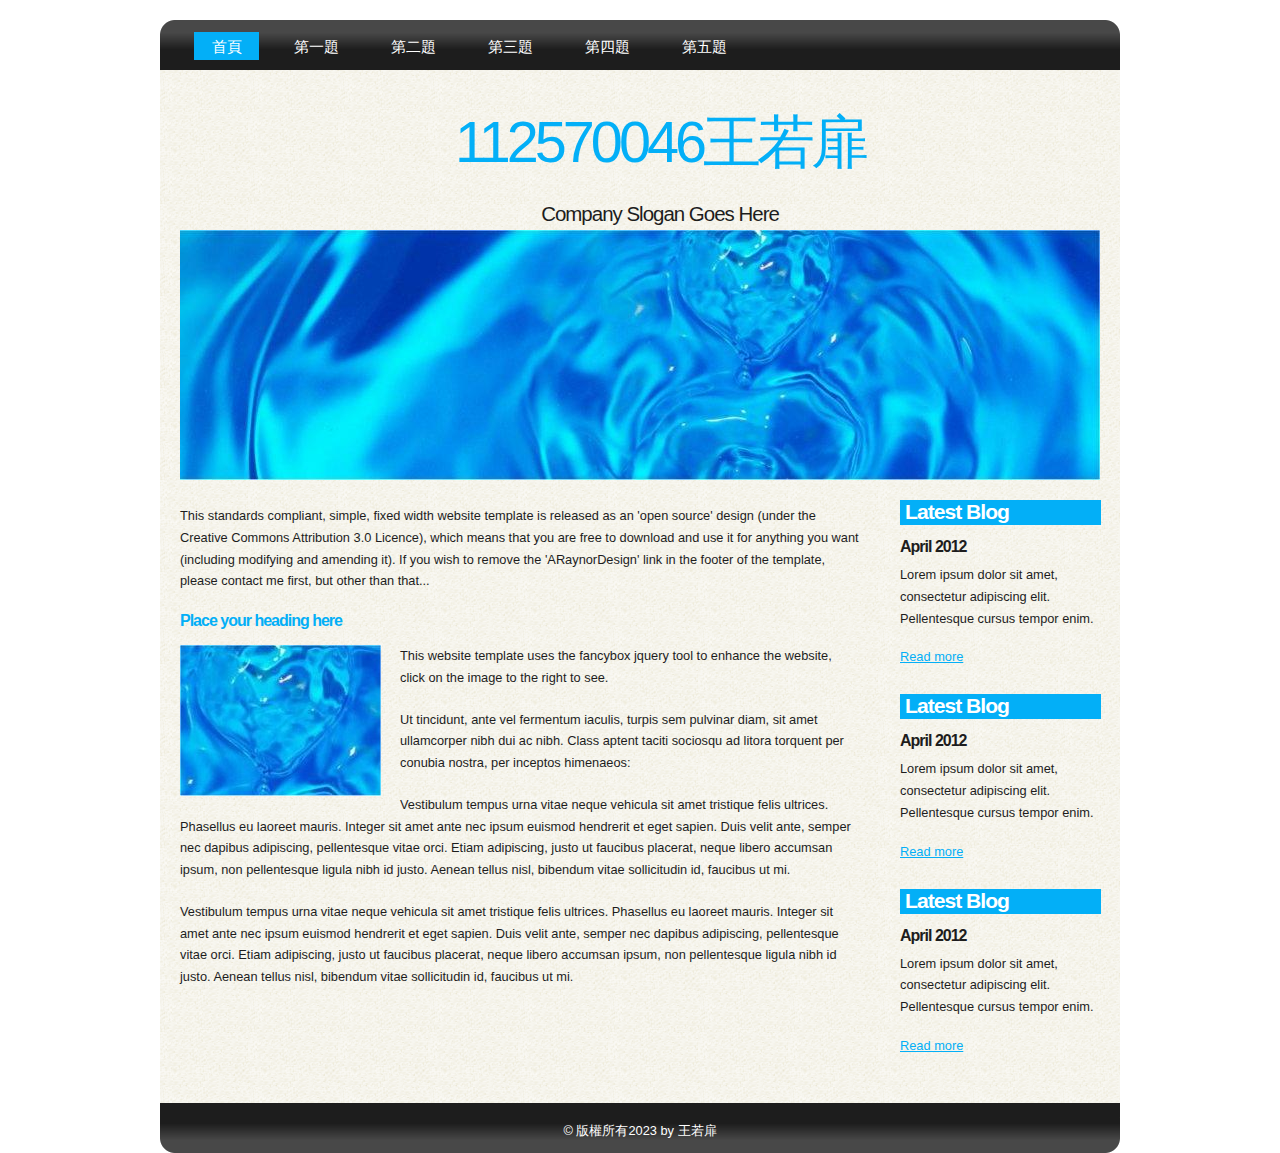
<file: index.html>
<!DOCTYPE html PUBLIC "-//W3C//DTD XHTML 1.1//EN" "http://www.w3.org/TR/xhtml11/DTD/xhtml11.dtd">
<html xmlns="http://www.w3.org/1999/xhtml" xml:lang="en">

<head>
  <title>112570046王若扉</title>
  <meta name="description" content="free website template" />
  <meta name="keywords" content="enter your keywords here" />
  <meta http-equiv="content-type" content="text/html; charset=utf-8" />
  <link rel="stylesheet" type="text/css" href="css/style.css" />
  <link rel="stylesheet" type="text/css" href="css/mystyle.css" />
  <script type="text/javascript" src="js/jquery.min.js"></script>
  <script type="text/javascript" src="js/jquery.easing.min.js"></script>
  <script type="text/javascript" src="js/jquery.lavalamp.min.js"></script>
  <script type="text/javascript">
    $(function() {
      $("#lava_menu").lavaLamp({
        fx: "backout",
        speed: 700
      });
    });
  </script>
    <script type="text/javascript" src="js/jquery.nivo.slider.pack.js"></script>
    <script type="text/javascript">
    $(window).load(function() {
        $('#slider').nivoSlider();
    });
    </script>

</head>

<body>
  <div id="main">	
    <div id="site_content">  
	  <div id="menubar">
        <ul class="lavaLampWithImage" id="lava_menu">
          <li class="current"><a href="index.html">首頁</a></li>
          <li><a href="a1.html">第一題</a></li>
          <li><a href="a2.html">第二題</a></li>
          <li><a href="a3.html">第三題</a></li>
          <li><a href="a4.html">第四題</a></li>
          <li><a href="a5.html">第五題</a></li>
        </ul>
	  </div><!--close menubar-->
      <div id="header">  
        <h1>112570046王若扉</h1>	
	    <h2>Company Slogan Goes Here</h2>
      </div><!--close header-->	
	  <div id="banner_image">
	    <div id="slider-wrapper">        
          <div id="slider" class="nivoSlider">
            <img src="images/slide1.jpg" alt="" />
            <img src="images/slide2.jpg" alt="" />
            <img src="images/slide3.jpg" alt="" />
		  </div><!--close slider-->
		</div><!--close slider-wrapper-->
	  </div><!--close banner_image-->		  
      <div id="content">
        <div class="content_item">
          <h1></h1>
          <p>This standards compliant, simple, fixed width website template is released as an 'open source' design (under the Creative Commons Attribution 3.0 Licence), which means that you are free to download and use it for anything you want (including modifying and amending it). If you wish to remove the 'ARaynorDesign' link in the footer of the template, please contact me first, but other than that...</p>
          <h3>Place your heading here</h3>
          <div style="width:200px; float:left; padding: 0px 20px 10px 0px;"><img alt="image" src="images/image.jpg" /></div>
          <p>This website template uses the fancybox jquery tool to enhance the website, click on the image to the right to see. </p>
          <p>Ut tincidunt, ante vel fermentum iaculis, turpis sem pulvinar diam, sit amet ullamcorper nibh dui ac nibh. Class aptent taciti sociosqu ad litora torquent per conubia nostra, per inceptos himenaeos:</p>
          <p>Vestibulum tempus urna vitae neque vehicula sit amet tristique felis ultrices. Phasellus eu laoreet mauris. Integer sit amet ante nec ipsum euismod hendrerit et eget sapien. Duis velit ante, semper nec dapibus adipiscing, pellentesque vitae orci. Etiam adipiscing, justo ut faucibus placerat, neque libero accumsan ipsum, non pellentesque ligula nibh id justo. Aenean tellus nisl, bibendum vitae sollicitudin id, faucibus ut mi.</p>
          <p>Vestibulum tempus urna vitae neque vehicula sit amet tristique felis ultrices. Phasellus eu laoreet mauris. Integer sit amet ante nec ipsum euismod hendrerit et eget sapien. Duis velit ante, semper nec dapibus adipiscing, pellentesque vitae orci. Etiam adipiscing, justo ut faucibus placerat, neque libero accumsan ipsum, non pellentesque ligula nibh id justo. Aenean tellus nisl, bibendum vitae sollicitudin id, faucibus ut mi.</p>
		</div><!--close content_item-->	
	      
		<div class="sidebar_container">   		  
		  <div class="sidebar">
            <div class="sidebar_item">
                <h2>Latest Blog</h2>
			    <h4>April 2012</h4>
                <p>Lorem ipsum dolor sit amet, consectetur adipiscing elit. Pellentesque cursus tempor enim.</p>
		          <a href="#">Read more</a>
              </div><!--close sidebar_item--> 
          </div><!--close sidebar-->     		
		  <div class="sidebar">
            <div class="sidebar_item">
              <h2>Latest Blog</h2>
		  	  <h4>April 2012</h4>
              <p>Lorem ipsum dolor sit amet, consectetur adipiscing elit. Pellentesque cursus tempor enim.</p>
		        <a href="#">Read more</a>
            </div><!--close sidebar_item--> 
          </div><!--close sidebar-->  
		  <div class="sidebar">
            <div class="sidebar_item">
              <h2>Latest Blog</h2>
			  <h4>April 2012</h4>
              <p>Lorem ipsum dolor sit amet, consectetur adipiscing elit. Pellentesque cursus tempor enim.</p>
		        <a href="#">Read more</a>
            </div><!--close sidebar_item--> 
          </div><!--close sidebar-->  
        </div><!--close sidebar_container-->	
       <br style="clear:both;" />
      </div><!--close content-->	
    </div><!--close site_content-->	
    <div id="footer">  
      &copy; 版權所有2023 by 王若扉
    </div><!--close footer-->	
  </div><!--close main-->	
</body>
</html>
</file>
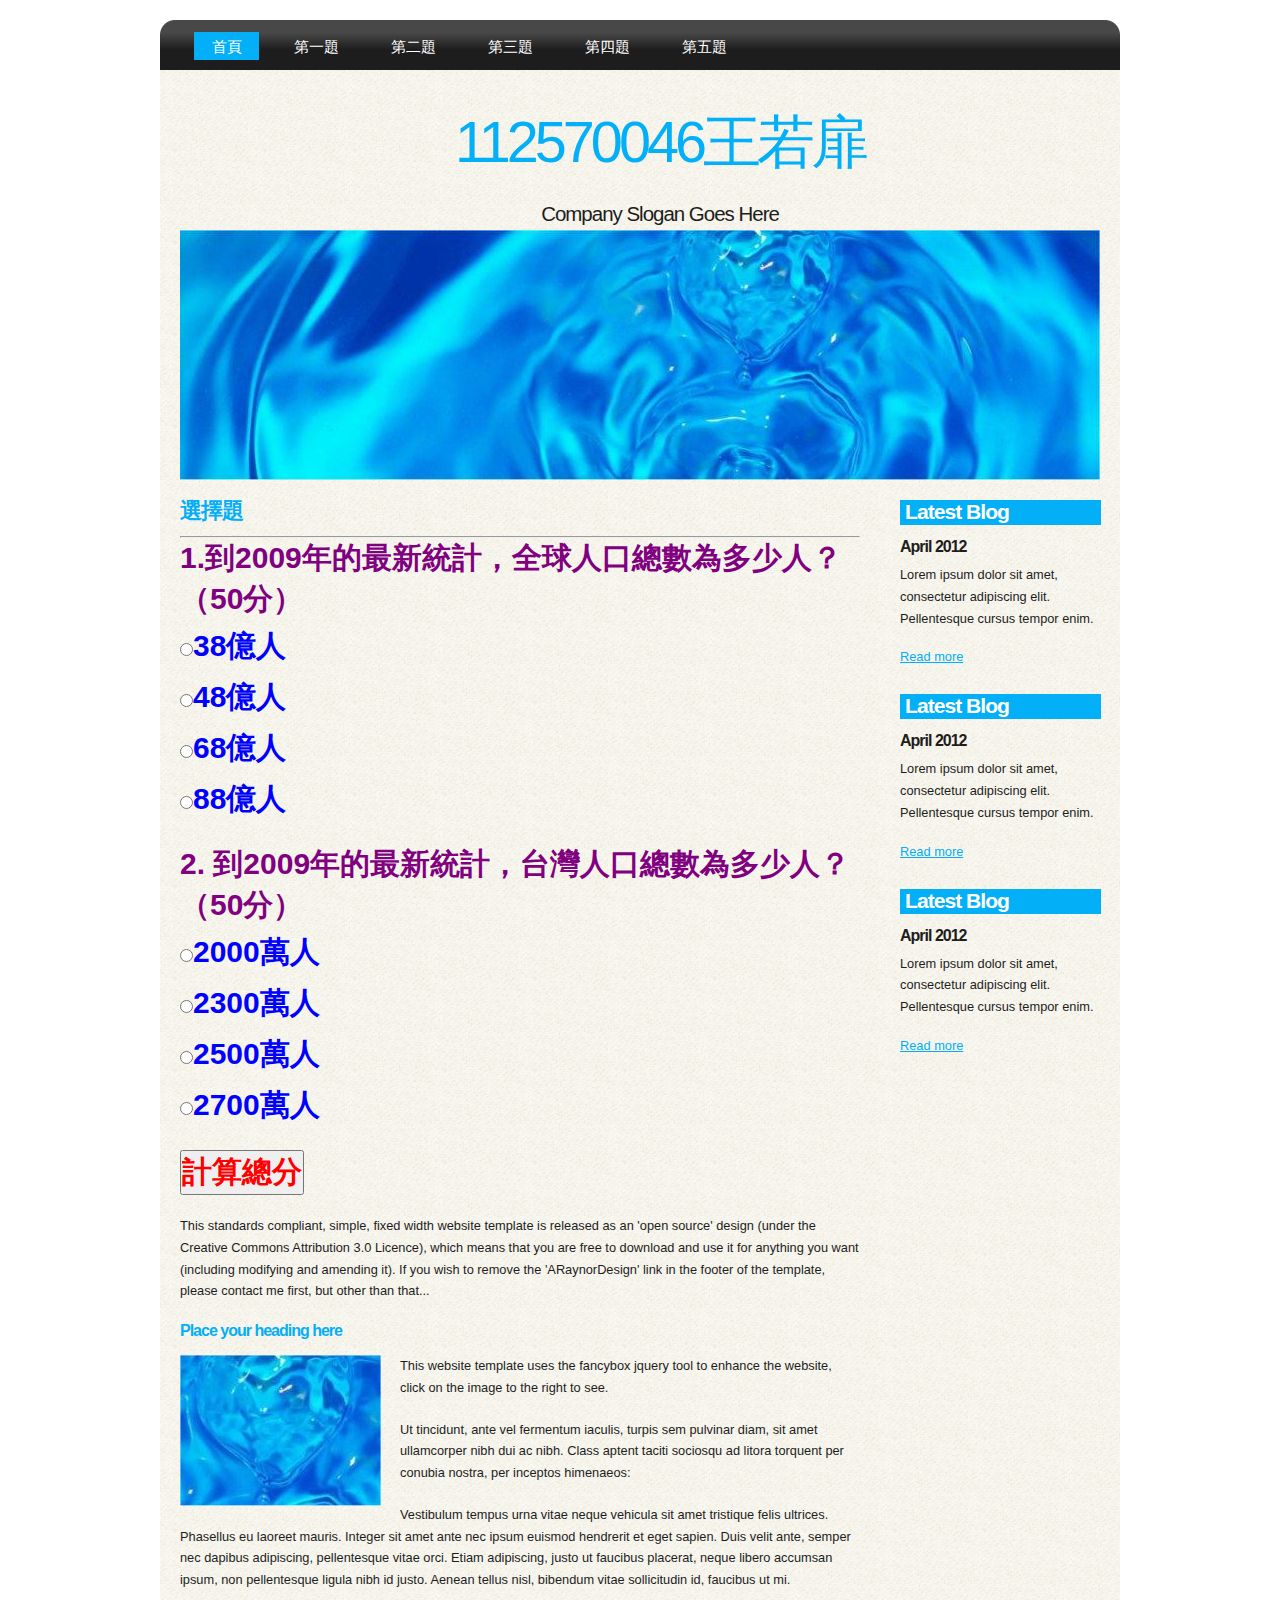
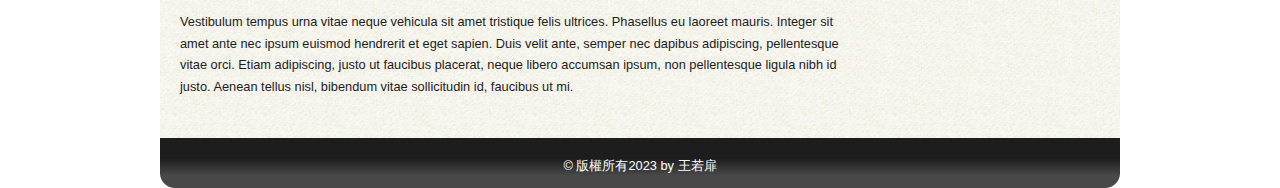
<file: a1.html>
<!DOCTYPE html PUBLIC "-//W3C//DTD XHTML 1.1//EN" "http://www.w3.org/TR/xhtml11/DTD/xhtml11.dtd">
<html xmlns="http://www.w3.org/1999/xhtml" xml:lang="en">

<head>
  <title>112570046王若扉</title>
  <meta name="description" content="free website template" />
  <meta name="keywords" content="enter your keywords here" />
  <meta http-equiv="content-type" content="text/html; charset=utf-8" />
  <link rel="stylesheet" type="text/css" href="css/style.css" />
  <link rel="stylesheet" type="text/css" href="css/mystyle.css" />
  <script type="text/javascript" src="js/jquery.min.js"></script>
  <script type="text/javascript" src="js/jquery.easing.min.js"></script>
  <script type="text/javascript" src="js/jquery.lavalamp.min.js"></script>
  <script type="text/javascript">
    $(function() {
      $("#lava_menu").lavaLamp({
        fx: "backout",
        speed: 700
      });
    });
  </script>
    <script type="text/javascript" src="js/jquery.nivo.slider.pack.js"></script>
    <script type="text/javascript">
    $(window).load(function() {
        $('#slider').nivoSlider();
    });
    </script>

<script>
  function show()
  {
    money = 0
    if(t3.chicked==true)
    {money += 50}
    else if(y2.chicked == true)
    {money += 50 }
    u3.value=money+"分"

  }


</script>

</head>

<body>
  <div id="main">	
    <div id="site_content">  
	  <div id="menubar">
        <ul class="lavaLampWithImage" id="lava_menu">
          <li class="current"><a href="index.html">首頁</a></li>
          <li><a href="a1.html">第一題</a></li>
          <li><a href="a2.html">第二題</a></li>
          <li><a href="a3.html">第三題</a></li>
          <li><a href="a4.html">第四題</a></li>
          <li><a href="a5.html">第五題</a></li>
        </ul>
	  </div><!--close menubar-->
      <div id="header">  
        <h1>112570046王若扉</h1>	
	    <h2>Company Slogan Goes Here</h2>
      </div><!--close header-->	
	  <div id="banner_image">
	    <div id="slider-wrapper">        
          <div id="slider" class="nivoSlider">
            <img src="images/slide1.jpg" alt="" />
            <img src="images/slide2.jpg" alt="" />
            <img src="images/slide3.jpg" alt="" />
		  </div><!--close slider-->
		</div><!--close slider-wrapper-->
	  </div><!--close banner_image-->		  
      <div id="content">
        <div class="content_item">
          <h1>選擇題</h1>
          <hr>
          <label class="s1">1.到2009年的最新統計，全球人口總數為多少人？（50分）</label><br>
          <p class="s3">
            <input id="t1" name="全家" type="radio">38億人<br>
            <input id="t2" name="全家" type="radio">48億人<br>
            <input id="t3" name="全家" type="radio">68億人<br>
            <input id="t4" name="全家" type="radio">88億人<br>
          </p>

          <label class="s1">2. 到2009年的最新統計，台灣人口總數為多少人？（50分）</label><br>
          <p class="s3">
            <input id="y1" name="台灣" type="radio">2000萬人<br>
            <input id="y2" name="台灣" type="radio">2300萬人<br>
            <input id="y3" name="台灣" type="radio">2500萬人<br>
            <input id="y4" name="台灣" type="radio">2700萬人<br>
          </p>
          <input onclick="show()" type="button" class="s2" value="計算總分">
          <p class="s2" id="u1"></p>
          


          <p>This standards compliant, simple, fixed width website template is released as an 'open source' design (under the Creative Commons Attribution 3.0 Licence), which means that you are free to download and use it for anything you want (including modifying and amending it). If you wish to remove the 'ARaynorDesign' link in the footer of the template, please contact me first, but other than that...</p>
          <h3>Place your heading here</h3>
          <div style="width:200px; float:left; padding: 0px 20px 10px 0px;"><img alt="image" src="images/image.jpg" /></div>
          <p>This website template uses the fancybox jquery tool to enhance the website, click on the image to the right to see. </p>
          <p>Ut tincidunt, ante vel fermentum iaculis, turpis sem pulvinar diam, sit amet ullamcorper nibh dui ac nibh. Class aptent taciti sociosqu ad litora torquent per conubia nostra, per inceptos himenaeos:</p>
          <p>Vestibulum tempus urna vitae neque vehicula sit amet tristique felis ultrices. Phasellus eu laoreet mauris. Integer sit amet ante nec ipsum euismod hendrerit et eget sapien. Duis velit ante, semper nec dapibus adipiscing, pellentesque vitae orci. Etiam adipiscing, justo ut faucibus placerat, neque libero accumsan ipsum, non pellentesque ligula nibh id justo. Aenean tellus nisl, bibendum vitae sollicitudin id, faucibus ut mi.</p>
          <p>Vestibulum tempus urna vitae neque vehicula sit amet tristique felis ultrices. Phasellus eu laoreet mauris. Integer sit amet ante nec ipsum euismod hendrerit et eget sapien. Duis velit ante, semper nec dapibus adipiscing, pellentesque vitae orci. Etiam adipiscing, justo ut faucibus placerat, neque libero accumsan ipsum, non pellentesque ligula nibh id justo. Aenean tellus nisl, bibendum vitae sollicitudin id, faucibus ut mi.</p>
		</div><!--close content_item-->	
	      
		<div class="sidebar_container">   		  
		  <div class="sidebar">
            <div class="sidebar_item">
                <h2>Latest Blog</h2>
			    <h4>April 2012</h4>
                <p>Lorem ipsum dolor sit amet, consectetur adipiscing elit. Pellentesque cursus tempor enim.</p>
		          <a href="#">Read more</a>
              </div><!--close sidebar_item--> 
          </div><!--close sidebar-->     		
		  <div class="sidebar">
            <div class="sidebar_item">
              <h2>Latest Blog</h2>
		  	  <h4>April 2012</h4>
              <p>Lorem ipsum dolor sit amet, consectetur adipiscing elit. Pellentesque cursus tempor enim.</p>
		        <a href="#">Read more</a>
            </div><!--close sidebar_item--> 
          </div><!--close sidebar-->  
		  <div class="sidebar">
            <div class="sidebar_item">
              <h2>Latest Blog</h2>
			  <h4>April 2012</h4>
              <p>Lorem ipsum dolor sit amet, consectetur adipiscing elit. Pellentesque cursus tempor enim.</p>
		        <a href="#">Read more</a>
            </div><!--close sidebar_item--> 
          </div><!--close sidebar-->  
        </div><!--close sidebar_container-->	
       <br style="clear:both;" />
      </div><!--close content-->	
    </div><!--close site_content-->	
    <div id="footer">  
      &copy; 版權所有2023 by 王若扉
    </div><!--close footer-->	
  </div><!--close main-->	
</body>
</html>
</file>
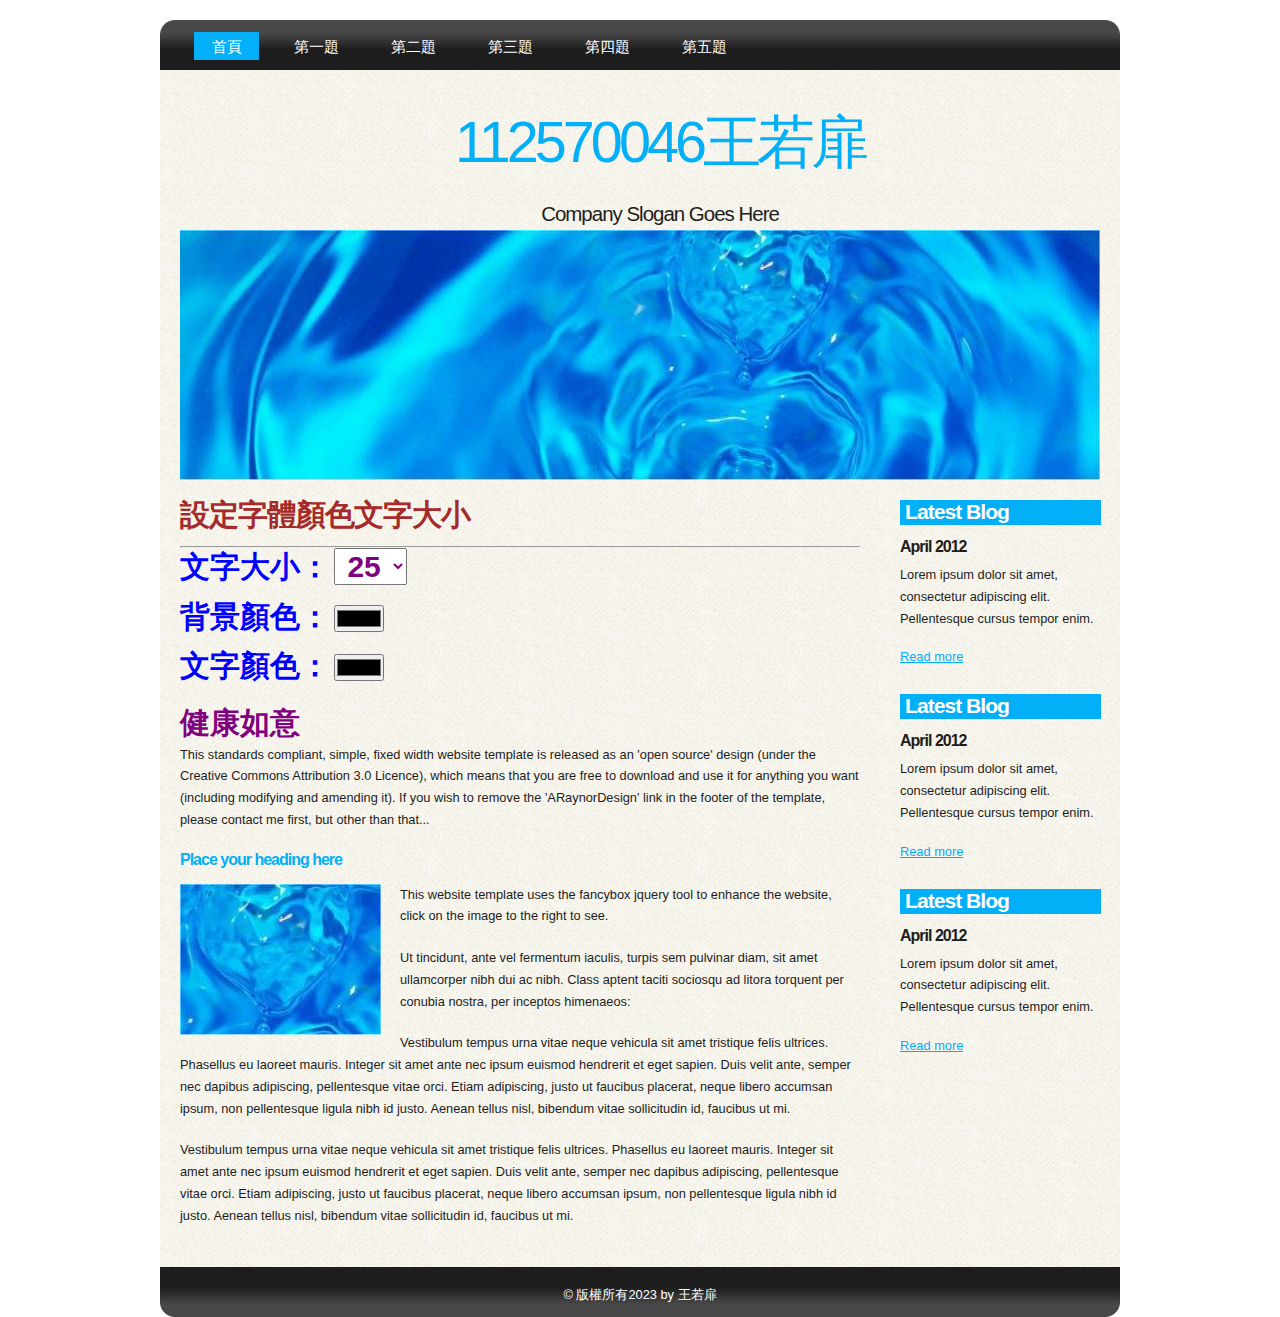
<file: a2.html>
<!DOCTYPE html PUBLIC "-//W3C//DTD XHTML 1.1//EN" "http://www.w3.org/TR/xhtml11/DTD/xhtml11.dtd">
<html xmlns="http://www.w3.org/1999/xhtml" xml:lang="en">

<head>
  <title>112570046王若扉</title>
  <meta name="description" content="free website template" />
  <meta name="keywords" content="enter your keywords here" />
  <meta http-equiv="content-type" content="text/html; charset=utf-8" />
  <link rel="stylesheet" type="text/css" href="css/style.css" />
  <link rel="stylesheet" type="text/css" href="css/mystyle.css" />
  <script type="text/javascript" src="js/jquery.min.js"></script>
  <script type="text/javascript" src="js/jquery.easing.min.js"></script>
  <script type="text/javascript" src="js/jquery.lavalamp.min.js"></script>
  <script type="text/javascript">
    $(function() {
      $("#lava_menu").lavaLamp({
        fx: "backout",
        speed: 700
      });
    });
  </script>
    <script type="text/javascript" src="js/jquery.nivo.slider.pack.js"></script>
    <script type="text/javascript">
    $(window).load(function() {
        $('#slider').nivoSlider();
    });
    </script>

     <script>
      function show()
      {
       if(
        {
          t1.value == 25
          y1.style.size = 25px
        }
       )
      }
    </script>

    <script>
      function show1()
      {
       y1.style.backgroundColor = t2.value 
      }
    </script>

    <script>
      function show2()
      {
        y1.style.color = t3.value 
      }
    </script>

</head>

<body>
  <div id="main">	
    <div id="site_content">  
	  <div id="menubar">
        <ul class="lavaLampWithImage" id="lava_menu">
          <li class="current"><a href="index.html">首頁</a></li>
          <li><a href="a1.html">第一題</a></li>
          <li><a href="a2.html">第二題</a></li>
          <li><a href="a3.html">第三題</a></li>
          <li><a href="a4.html">第四題</a></li>
          <li><a href="a5.html">第五題</a></li>
        </ul>
	  </div><!--close menubar-->
      <div id="header">  
        <h1>112570046王若扉</h1>	
	    <h2>Company Slogan Goes Here</h2>
      </div><!--close header-->	
	  <div id="banner_image">
	    <div id="slider-wrapper">        
          <div id="slider" class="nivoSlider">
            <img src="images/slide1.jpg" alt="" />
            <img src="images/slide2.jpg" alt="" />
            <img src="images/slide3.jpg" alt="" />
		  </div><!--close slider-->
		</div><!--close slider-wrapper-->
	  </div><!--close banner_image-->		  
      <div id="content">
        <div class="content_item">
          <h1 class="s4">設定字體顏色文字大小</h1>
          <hr>
          <p>
            <label class="s3">文字大小：</label>
            <select class="s1" onchange="show()" id="t1">
              <option>25</option>
              <option>50</option>
              <option>75</option>
              <option>100</option>          
            </select>
          </p>
          <p>
            <label class="s3">背景顏色：</label>
            <input id="t2" type="color" onchange="show1()"><br>
          </p>
          <p>
            <label class="s3">文字顏色：</label>
            <input id="t3" type="color" onchange="show2()"><br>
          </p>
          <label id="y1" class="s1" >健康如意</label>

          <p>This standards compliant, simple, fixed width website template is released as an 'open source' design (under the Creative Commons Attribution 3.0 Licence), which means that you are free to download and use it for anything you want (including modifying and amending it). If you wish to remove the 'ARaynorDesign' link in the footer of the template, please contact me first, but other than that...</p>
          <h3>Place your heading here</h3>
          <div style="width:200px; float:left; padding: 0px 20px 10px 0px;"><img alt="image" src="images/image.jpg" /></div>
          <p>This website template uses the fancybox jquery tool to enhance the website, click on the image to the right to see. </p>
          <p>Ut tincidunt, ante vel fermentum iaculis, turpis sem pulvinar diam, sit amet ullamcorper nibh dui ac nibh. Class aptent taciti sociosqu ad litora torquent per conubia nostra, per inceptos himenaeos:</p>
          <p>Vestibulum tempus urna vitae neque vehicula sit amet tristique felis ultrices. Phasellus eu laoreet mauris. Integer sit amet ante nec ipsum euismod hendrerit et eget sapien. Duis velit ante, semper nec dapibus adipiscing, pellentesque vitae orci. Etiam adipiscing, justo ut faucibus placerat, neque libero accumsan ipsum, non pellentesque ligula nibh id justo. Aenean tellus nisl, bibendum vitae sollicitudin id, faucibus ut mi.</p>
          <p>Vestibulum tempus urna vitae neque vehicula sit amet tristique felis ultrices. Phasellus eu laoreet mauris. Integer sit amet ante nec ipsum euismod hendrerit et eget sapien. Duis velit ante, semper nec dapibus adipiscing, pellentesque vitae orci. Etiam adipiscing, justo ut faucibus placerat, neque libero accumsan ipsum, non pellentesque ligula nibh id justo. Aenean tellus nisl, bibendum vitae sollicitudin id, faucibus ut mi.</p>
		</div><!--close content_item-->	
	      
		<div class="sidebar_container">   		  
		  <div class="sidebar">
            <div class="sidebar_item">
                <h2>Latest Blog</h2>
			    <h4>April 2012</h4>
                <p>Lorem ipsum dolor sit amet, consectetur adipiscing elit. Pellentesque cursus tempor enim.</p>
		          <a href="#">Read more</a>
              </div><!--close sidebar_item--> 
          </div><!--close sidebar-->     		
		  <div class="sidebar">
            <div class="sidebar_item">
              <h2>Latest Blog</h2>
		  	  <h4>April 2012</h4>
              <p>Lorem ipsum dolor sit amet, consectetur adipiscing elit. Pellentesque cursus tempor enim.</p>
		        <a href="#">Read more</a>
            </div><!--close sidebar_item--> 
          </div><!--close sidebar-->  
		  <div class="sidebar">
            <div class="sidebar_item">
              <h2>Latest Blog</h2>
			  <h4>April 2012</h4>
              <p>Lorem ipsum dolor sit amet, consectetur adipiscing elit. Pellentesque cursus tempor enim.</p>
		        <a href="#">Read more</a>
            </div><!--close sidebar_item--> 
          </div><!--close sidebar-->  
        </div><!--close sidebar_container-->	
       <br style="clear:both;" />
      </div><!--close content-->	
    </div><!--close site_content-->	
    <div id="footer">  
      &copy; 版權所有2023 by 王若扉
    </div><!--close footer-->	
  </div><!--close main-->	
</body>
</html>
</file>
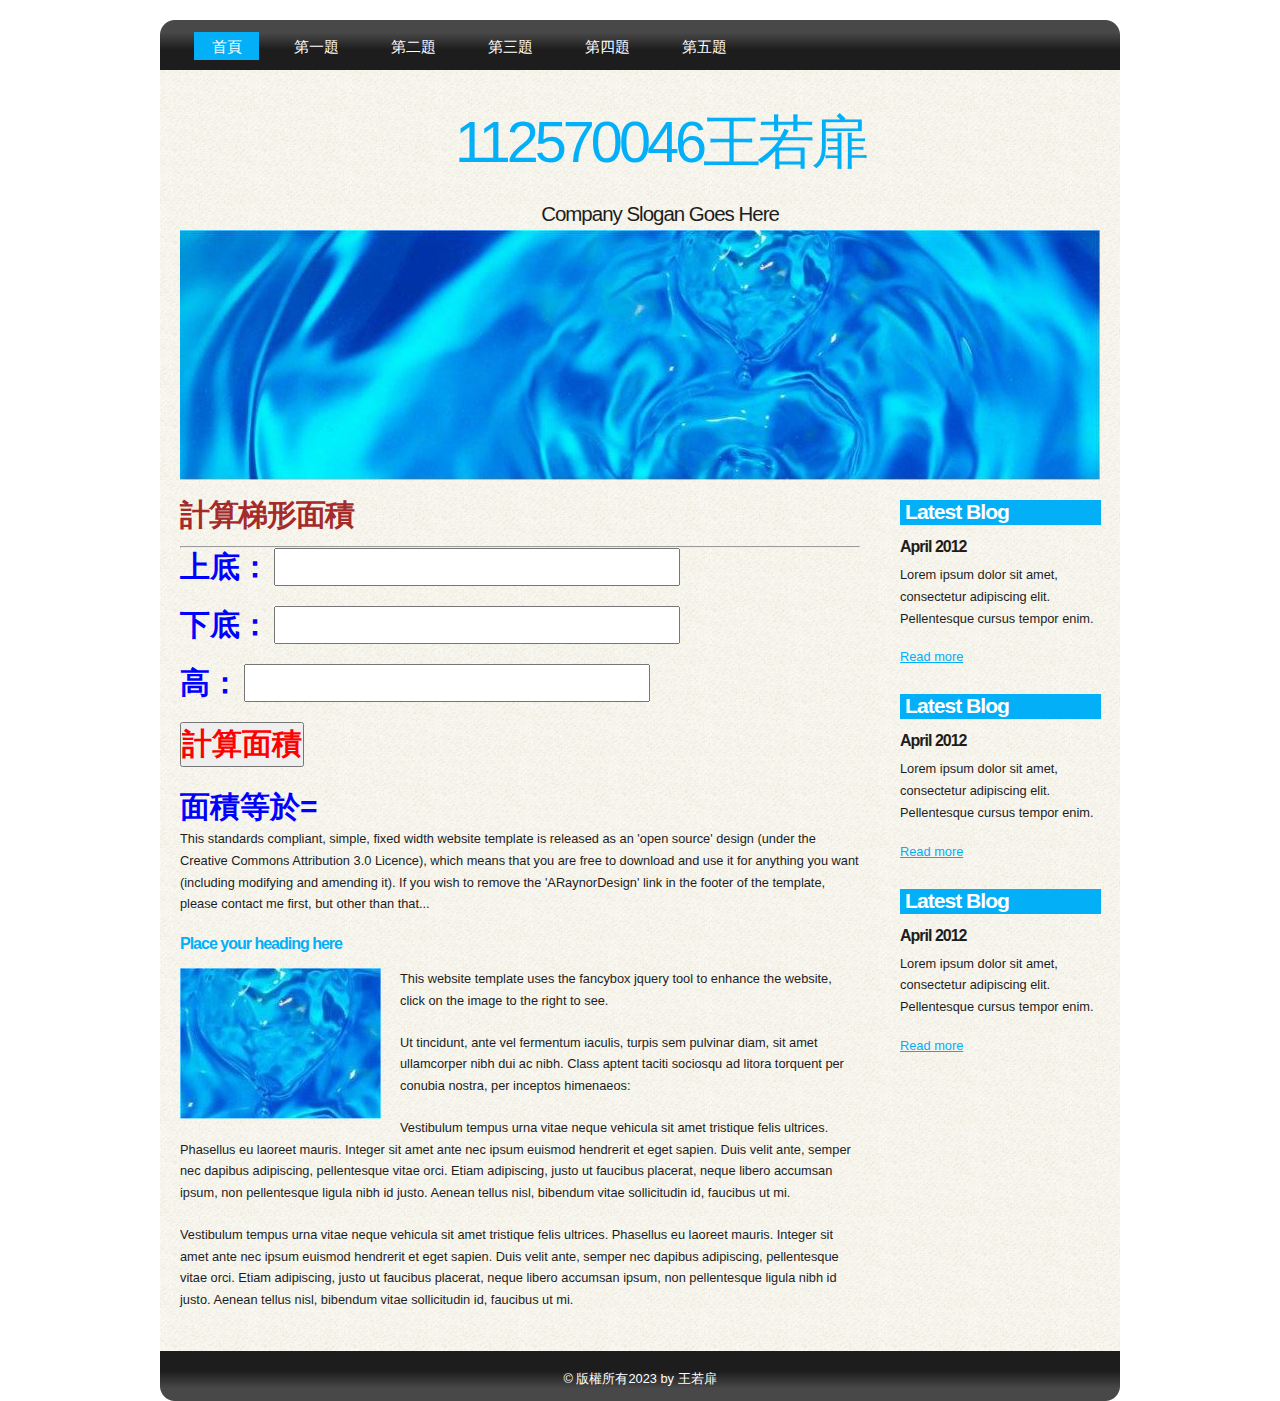
<file: a3.html>
<!DOCTYPE html PUBLIC "-//W3C//DTD XHTML 1.1//EN" "http://www.w3.org/TR/xhtml11/DTD/xhtml11.dtd">
<html xmlns="http://www.w3.org/1999/xhtml" xml:lang="en">

<head>
  <title>112570046王若扉</title>
  <meta name="description" content="free website template" />
  <meta name="keywords" content="enter your keywords here" />
  <meta http-equiv="content-type" content="text/html; charset=utf-8" />
  <link rel="stylesheet" type="text/css" href="css/style.css" />
  <link rel="stylesheet" type="text/css" href="css/mystyle.css" />
  <script type="text/javascript" src="js/jquery.min.js"></script>
  <script type="text/javascript" src="js/jquery.easing.min.js"></script>
  <script type="text/javascript" src="js/jquery.lavalamp.min.js"></script>
  <script type="text/javascript">
    $(function() {
      $("#lava_menu").lavaLamp({
        fx: "backout",
        speed: 700
      });
    });
  </script>
    <script type="text/javascript" src="js/jquery.nivo.slider.pack.js"></script>
    <script type="text/javascript">
    $(window).load(function() {
        $('#slider').nivoSlider();
    });
    </script>
  <script>
    function show()
    {
      document.getElementById("t4").innerHTML = (t1.value + t2.value)*t3.value 
    }
  </script>

</head>

<body>
  <div id="main">	
    <div id="site_content">  
	  <div id="menubar">
        <ul class="lavaLampWithImage" id="lava_menu">
          <li class="current"><a href="index.html">首頁</a></li>
          <li><a href="a1.html">第一題</a></li>
          <li><a href="a2.html">第二題</a></li>
          <li><a href="a3.html">第三題</a></li>
          <li><a href="a4.html">第四題</a></li>
          <li><a href="a5.html">第五題</a></li>
        </ul>
	  </div><!--close menubar-->
      <div id="header">  
        <h1>112570046王若扉</h1>	
	    <h2>Company Slogan Goes Here</h2>
      </div><!--close header-->	
	  <div id="banner_image">
	    <div id="slider-wrapper">        
          <div id="slider" class="nivoSlider">
            <img src="images/slide1.jpg" alt="" />
            <img src="images/slide2.jpg" alt="" />
            <img src="images/slide3.jpg" alt="" />
		  </div><!--close slider-->
		</div><!--close slider-wrapper-->
	  </div><!--close banner_image-->		  
      <div id="content">
        <div class="content_item">
          <h1 class="s4">計算梯形面積</h1>
          <hr>
          <p>
            <label class="s3">上底：</label>
            <input class="s2" id="t1">
          </p>
          <p>
            <label class="s3">下底：</label>
            <input class="s2" id="t2">
          </p>
          <p>
            <label class="s3">高：</label>
            <input class="s2" id="t3">
          </p>
          <P><input onclick="show()" class="s2" type="button" value="計算面積"></P>
          
          <label class="s3">面積等於=</label><label class="s2" id="t4"></label>


          <p>This standards compliant, simple, fixed width website template is released as an 'open source' design (under the Creative Commons Attribution 3.0 Licence), which means that you are free to download and use it for anything you want (including modifying and amending it). If you wish to remove the 'ARaynorDesign' link in the footer of the template, please contact me first, but other than that...</p>
          <h3>Place your heading here</h3>
          <div style="width:200px; float:left; padding: 0px 20px 10px 0px;"><img alt="image" src="images/image.jpg" /></div>
          <p>This website template uses the fancybox jquery tool to enhance the website, click on the image to the right to see. </p>
          <p>Ut tincidunt, ante vel fermentum iaculis, turpis sem pulvinar diam, sit amet ullamcorper nibh dui ac nibh. Class aptent taciti sociosqu ad litora torquent per conubia nostra, per inceptos himenaeos:</p>
          <p>Vestibulum tempus urna vitae neque vehicula sit amet tristique felis ultrices. Phasellus eu laoreet mauris. Integer sit amet ante nec ipsum euismod hendrerit et eget sapien. Duis velit ante, semper nec dapibus adipiscing, pellentesque vitae orci. Etiam adipiscing, justo ut faucibus placerat, neque libero accumsan ipsum, non pellentesque ligula nibh id justo. Aenean tellus nisl, bibendum vitae sollicitudin id, faucibus ut mi.</p>
          <p>Vestibulum tempus urna vitae neque vehicula sit amet tristique felis ultrices. Phasellus eu laoreet mauris. Integer sit amet ante nec ipsum euismod hendrerit et eget sapien. Duis velit ante, semper nec dapibus adipiscing, pellentesque vitae orci. Etiam adipiscing, justo ut faucibus placerat, neque libero accumsan ipsum, non pellentesque ligula nibh id justo. Aenean tellus nisl, bibendum vitae sollicitudin id, faucibus ut mi.</p>
		</div><!--close content_item-->	
	      
		<div class="sidebar_container">   		  
		  <div class="sidebar">
            <div class="sidebar_item">
                <h2>Latest Blog</h2>
			    <h4>April 2012</h4>
                <p>Lorem ipsum dolor sit amet, consectetur adipiscing elit. Pellentesque cursus tempor enim.</p>
		          <a href="#">Read more</a>
              </div><!--close sidebar_item--> 
          </div><!--close sidebar-->     		
		  <div class="sidebar">
            <div class="sidebar_item">
              <h2>Latest Blog</h2>
		  	  <h4>April 2012</h4>
              <p>Lorem ipsum dolor sit amet, consectetur adipiscing elit. Pellentesque cursus tempor enim.</p>
		        <a href="#">Read more</a>
            </div><!--close sidebar_item--> 
          </div><!--close sidebar-->  
		  <div class="sidebar">
            <div class="sidebar_item">
              <h2>Latest Blog</h2>
			  <h4>April 2012</h4>
              <p>Lorem ipsum dolor sit amet, consectetur adipiscing elit. Pellentesque cursus tempor enim.</p>
		        <a href="#">Read more</a>
            </div><!--close sidebar_item--> 
          </div><!--close sidebar-->  
        </div><!--close sidebar_container-->	
       <br style="clear:both;" />
      </div><!--close content-->	
    </div><!--close site_content-->	
    <div id="footer">  
      &copy; 版權所有2023 by 王若扉
    </div><!--close footer-->	
  </div><!--close main-->	
</body>
</html>
</file>
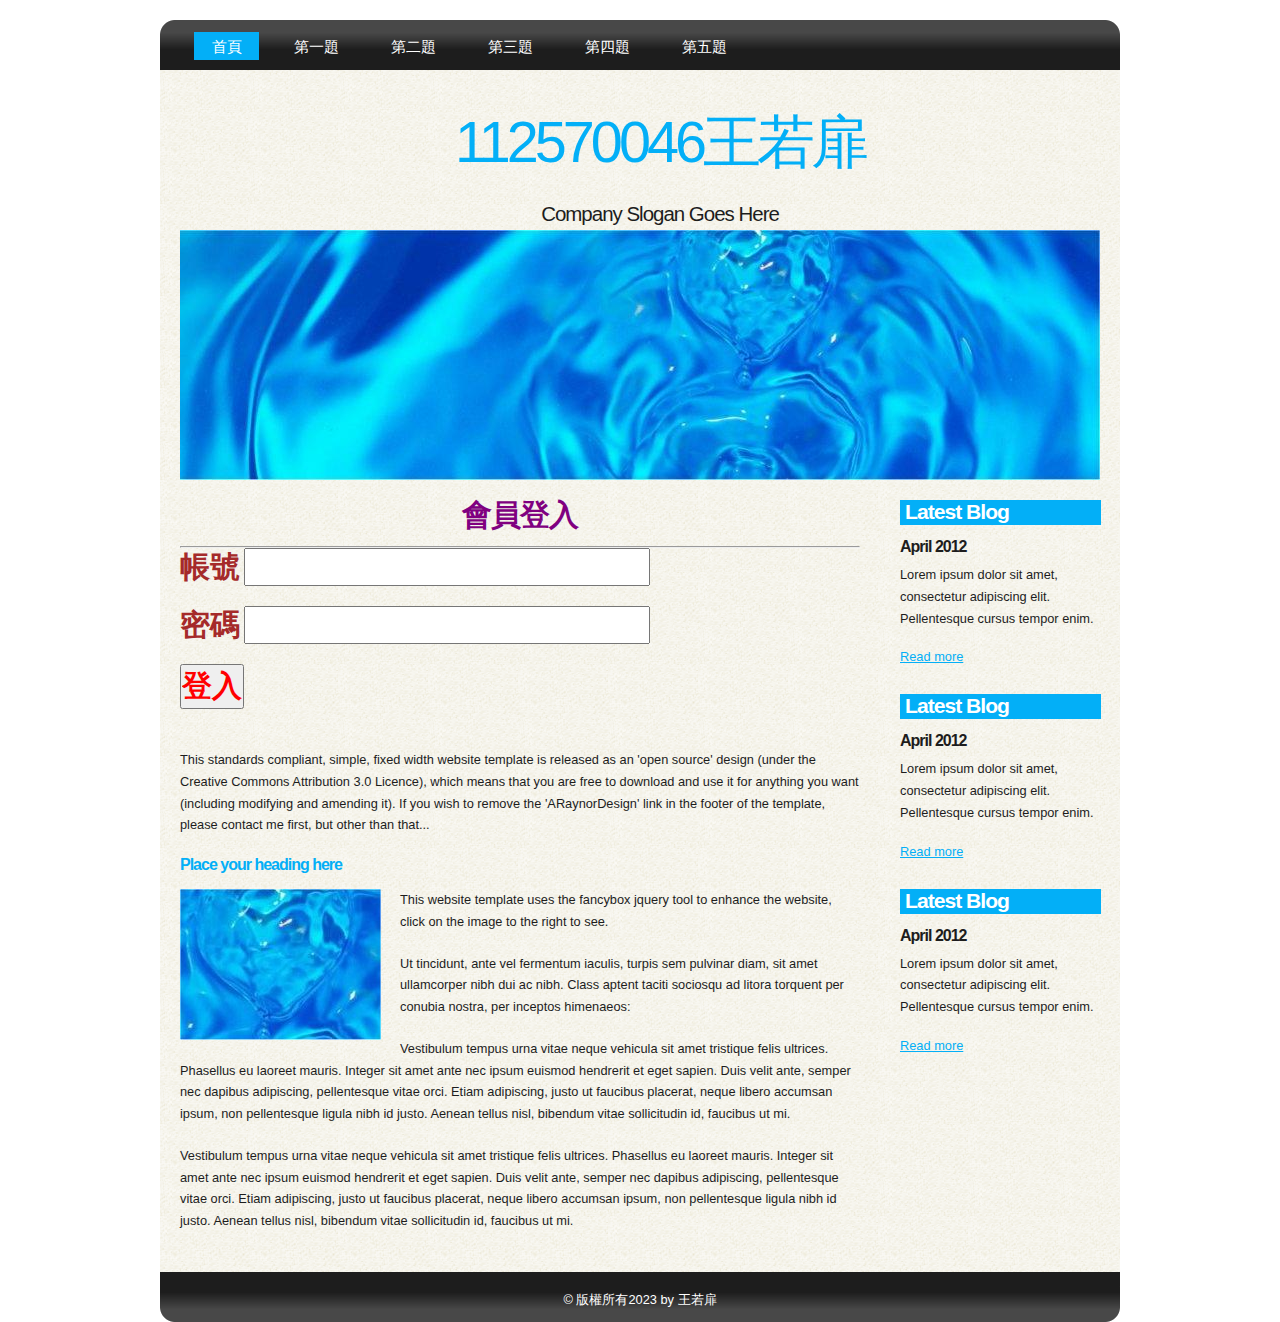
<file: a4.html>
<!DOCTYPE html PUBLIC "-//W3C//DTD XHTML 1.1//EN" "http://www.w3.org/TR/xhtml11/DTD/xhtml11.dtd">
<html xmlns="http://www.w3.org/1999/xhtml" xml:lang="en">

<head>
  <title>112570046王若扉</title>
  <meta name="description" content="free website template" />
  <meta name="keywords" content="enter your keywords here" />
  <meta http-equiv="content-type" content="text/html; charset=utf-8" />
  <link rel="stylesheet" type="text/css" href="css/style.css" />
  <link rel="stylesheet" type="text/css" href="css/mystyle.css" />
  <script type="text/javascript" src="js/jquery.min.js"></script>
  <script type="text/javascript" src="js/jquery.easing.min.js"></script>
  <script type="text/javascript" src="js/jquery.lavalamp.min.js"></script>
  <script type="text/javascript">
    $(function() {
      $("#lava_menu").lavaLamp({
        fx: "backout",
        speed: 700
      });
    });
  </script>
    <script type="text/javascript" src="js/jquery.nivo.slider.pack.js"></script>
    <script type="text/javascript">
    $(window).load(function() {
        $('#slider').nivoSlider();
    });
    </script>

<script>
  function show()
    {
      if(t2.value == 123)
      {
       document.getElementById("y1").innerHTML = t1.value + "，你已成功登入網站"
      }
      else
      {
        document.getElementById("y1").innerHTML = "會員帳號，你的密碼輸入錯誤"
      }
    }
  
</script>

</head>

<body>
  <div id="main">	
    <div id="site_content">  
	  <div id="menubar">
        <ul class="lavaLampWithImage" id="lava_menu">
          <li class="current"><a href="index.html">首頁</a></li>
          <li><a href="a1.html">第一題</a></li>
          <li><a href="a2.html">第二題</a></li>
          <li><a href="a3.html">第三題</a></li>
          <li><a href="a4.html">第四題</a></li>
          <li><a href="a5.html">第五題</a></li>
        </ul>
	  </div><!--close menubar-->
      <div id="header">  
        <h1>112570046王若扉</h1>	
	    <h2>Company Slogan Goes Here</h2>
      </div><!--close header-->	
	  <div id="banner_image">
	    <div id="slider-wrapper">        
          <div id="slider" class="nivoSlider">
            <img src="images/slide1.jpg" alt="" />
            <img src="images/slide2.jpg" alt="" />
            <img src="images/slide3.jpg" alt="" />
		  </div><!--close slider-->
		</div><!--close slider-wrapper-->
	  </div><!--close banner_image-->		  
      <div id="content">
        <div class="content_item">
          <h1 class="s1">會員登入</h1>
          <hr>
          <p>
            <label class="s4">帳號</label>
            <input class="s3" id="t1">
          </p>
          <p>
            <label class="s4">密碼</label>
            <input class="s3" id="t2">
          </p>
          <P><input onclick="show()" class="s2" type="button" value="登入"></P>
          <p id="y1" class="s2"></p>
          <p>This standards compliant, simple, fixed width website template is released as an 'open source' design (under the Creative Commons Attribution 3.0 Licence), which means that you are free to download and use it for anything you want (including modifying and amending it). If you wish to remove the 'ARaynorDesign' link in the footer of the template, please contact me first, but other than that...</p>
          <h3>Place your heading here</h3>
          <div style="width:200px; float:left; padding: 0px 20px 10px 0px;"><img alt="image" src="images/image.jpg" /></div>
          <p>This website template uses the fancybox jquery tool to enhance the website, click on the image to the right to see. </p>
          <p>Ut tincidunt, ante vel fermentum iaculis, turpis sem pulvinar diam, sit amet ullamcorper nibh dui ac nibh. Class aptent taciti sociosqu ad litora torquent per conubia nostra, per inceptos himenaeos:</p>
          <p>Vestibulum tempus urna vitae neque vehicula sit amet tristique felis ultrices. Phasellus eu laoreet mauris. Integer sit amet ante nec ipsum euismod hendrerit et eget sapien. Duis velit ante, semper nec dapibus adipiscing, pellentesque vitae orci. Etiam adipiscing, justo ut faucibus placerat, neque libero accumsan ipsum, non pellentesque ligula nibh id justo. Aenean tellus nisl, bibendum vitae sollicitudin id, faucibus ut mi.</p>
          <p>Vestibulum tempus urna vitae neque vehicula sit amet tristique felis ultrices. Phasellus eu laoreet mauris. Integer sit amet ante nec ipsum euismod hendrerit et eget sapien. Duis velit ante, semper nec dapibus adipiscing, pellentesque vitae orci. Etiam adipiscing, justo ut faucibus placerat, neque libero accumsan ipsum, non pellentesque ligula nibh id justo. Aenean tellus nisl, bibendum vitae sollicitudin id, faucibus ut mi.</p>
		</div><!--close content_item-->	
	      
		<div class="sidebar_container">   		  
		  <div class="sidebar">
            <div class="sidebar_item">
                <h2>Latest Blog</h2>
			    <h4>April 2012</h4>
                <p>Lorem ipsum dolor sit amet, consectetur adipiscing elit. Pellentesque cursus tempor enim.</p>
		          <a href="#">Read more</a>
              </div><!--close sidebar_item--> 
          </div><!--close sidebar-->     		
		  <div class="sidebar">
            <div class="sidebar_item">
              <h2>Latest Blog</h2>
		  	  <h4>April 2012</h4>
              <p>Lorem ipsum dolor sit amet, consectetur adipiscing elit. Pellentesque cursus tempor enim.</p>
		        <a href="#">Read more</a>
            </div><!--close sidebar_item--> 
          </div><!--close sidebar-->  
		  <div class="sidebar">
            <div class="sidebar_item">
              <h2>Latest Blog</h2>
			  <h4>April 2012</h4>
              <p>Lorem ipsum dolor sit amet, consectetur adipiscing elit. Pellentesque cursus tempor enim.</p>
		        <a href="#">Read more</a>
            </div><!--close sidebar_item--> 
          </div><!--close sidebar-->  
        </div><!--close sidebar_container-->	
       <br style="clear:both;" />
      </div><!--close content-->	
    </div><!--close site_content-->	
    <div id="footer">  
      &copy; 版權所有2023 by 王若扉
    </div><!--close footer-->	
  </div><!--close main-->	
</body>
</html>
</file>
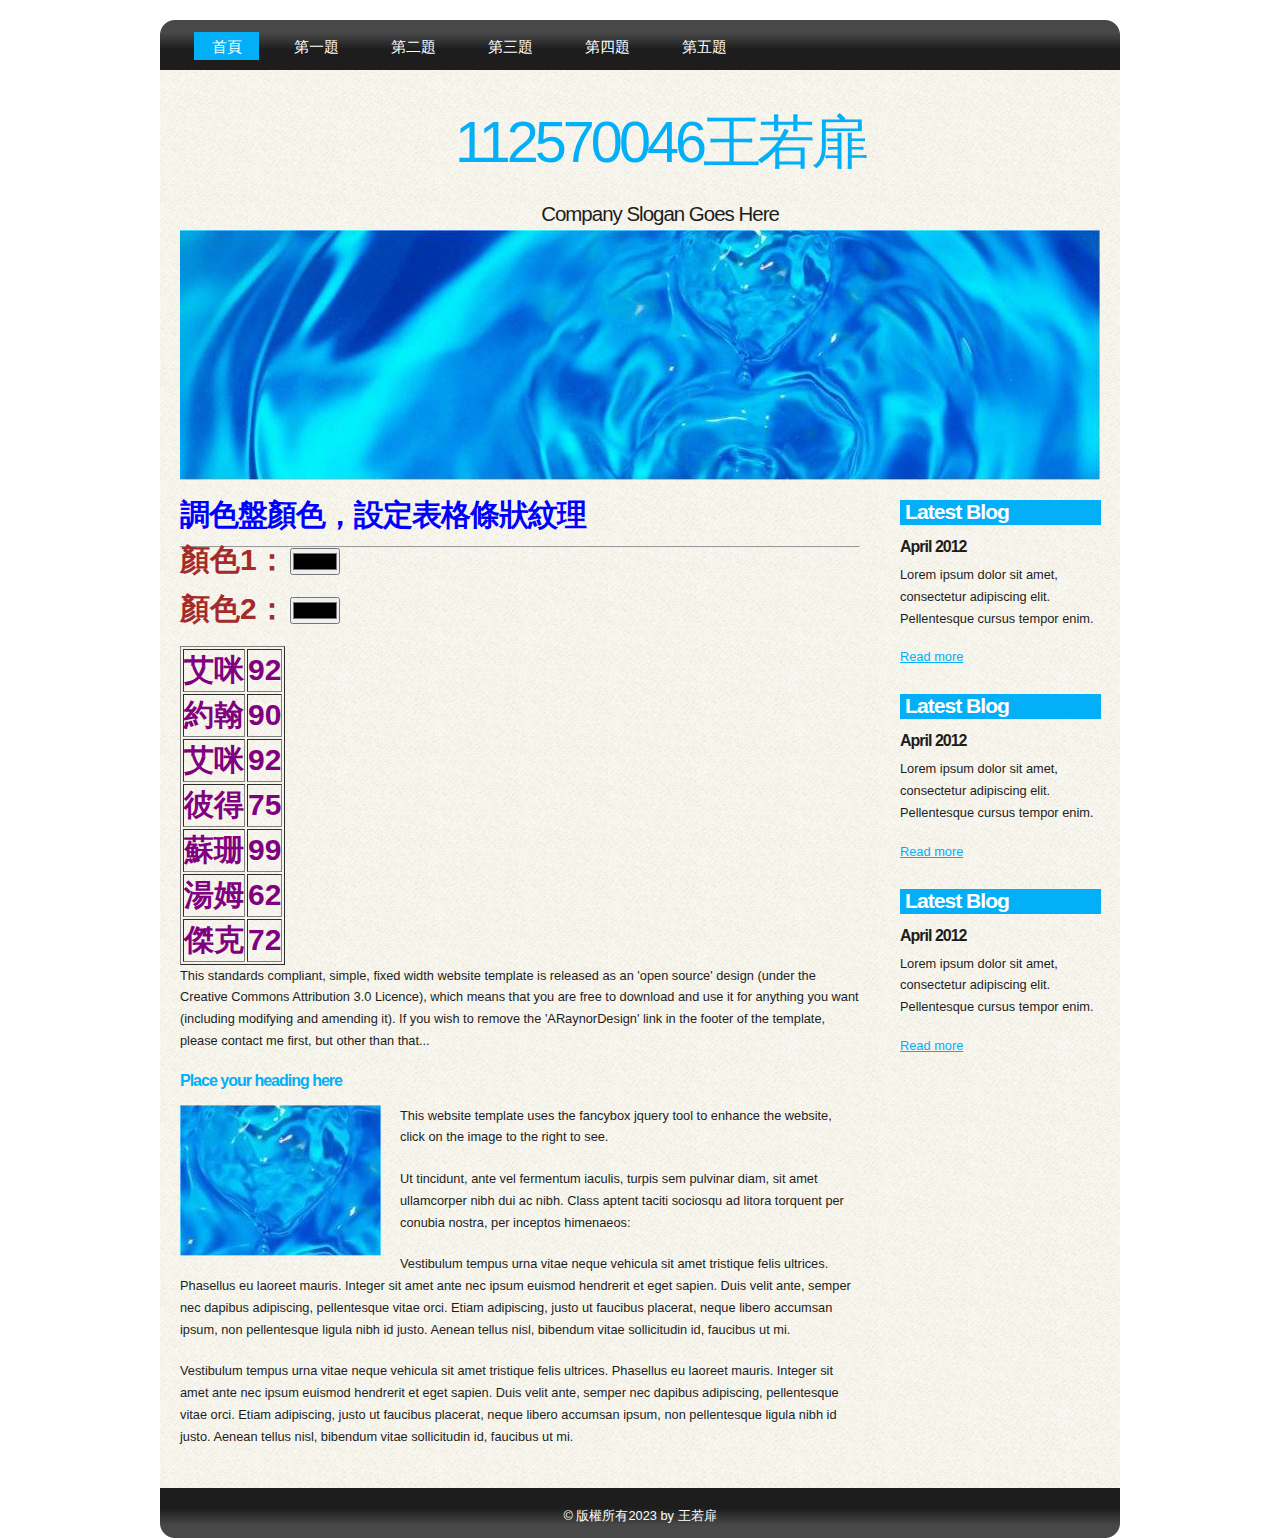
<file: a5.html>
<!DOCTYPE html PUBLIC "-//W3C//DTD XHTML 1.1//EN" "http://www.w3.org/TR/xhtml11/DTD/xhtml11.dtd">
<html xmlns="http://www.w3.org/1999/xhtml" xml:lang="en">

<head>
  <title>112570046王若扉</title>
  <meta name="description" content="free website template" />
  <meta name="keywords" content="enter your keywords here" />
  <meta http-equiv="content-type" content="text/html; charset=utf-8" />
  <link rel="stylesheet" type="text/css" href="css/style.css" />
  <link rel="stylesheet" type="text/css" href="css/mystyle.css" />
  <script type="text/javascript" src="js/jquery.min.js"></script>
  <script type="text/javascript" src="js/jquery.easing.min.js"></script>
  <script type="text/javascript" src="js/jquery.lavalamp.min.js"></script>
  <script type="text/javascript">
    $(function() {
      $("#lava_menu").lavaLamp({
        fx: "backout",
        speed: 700
      });
    });
  </script>
    <script type="text/javascript" src="js/jquery.nivo.slider.pack.js"></script>
    <script type="text/javascript">
    $(window).load(function() {
        $('#slider').nivoSlider();
    });
    </script>
<script>
  function show1()
  {
    document.getElementById("t1").style.backgroundColor=y1.value 
    document.getElementById("t3").style.backgroundColor=y1.value
    document.getElementById("t5").style.backgroundColor=y1.value
    document.getElementById("t7").style.backgroundColor=y1.value
  }
</script>
<script>
  function show2()
  {
    document.getElementById("t2").style.backgroundColor=y2.value 
    document.getElementById("t4").style.backgroundColor=y2.value
    document.getElementById("t6").style.backgroundColor=y2.value
  }
</script>

</head>

<body>
  <div id="main">	
    <div id="site_content">  
	  <div id="menubar">
        <ul class="lavaLampWithImage" id="lava_menu">
          <li class="current"><a href="index.html">首頁</a></li>
          <li><a href="a1.html">第一題</a></li>
          <li><a href="a2.html">第二題</a></li>
          <li><a href="a3.html">第三題</a></li>
          <li><a href="a4.html">第四題</a></li>
          <li><a href="a5.html">第五題</a></li>
        </ul>
	  </div><!--close menubar-->
      <div id="header">  
        <h1>112570046王若扉</h1>	
	    <h2>Company Slogan Goes Here</h2>
      </div><!--close header-->	
	  <div id="banner_image">
	    <div id="slider-wrapper">        
          <div id="slider" class="nivoSlider">
            <img src="images/slide1.jpg" alt="" />
            <img src="images/slide2.jpg" alt="" />
            <img src="images/slide3.jpg" alt="" />
		  </div><!--close slider-->
		</div><!--close slider-wrapper-->
	  </div><!--close banner_image-->		  
      <div id="content">
        <div class="content_item">
          <h1 class="s3">調色盤顏色，設定表格條狀紋理</h1>
          <hr>
          <p>
            <label class="s4">顏色1：</label>
            <input type="color" onchange="show1()" id="y1">
          </p>
          <p>
            <label class="s4">顏色2：</label>
            <input type="color" onchange="show2()" id="y2">
          </p>
          <table border="1"  class="s1"
            <tr id="t1">
                <td class="k1">艾咪</td>
                <td class="k2">92</td>
            </tr>
            <tr id="t2"> 
                <td class="k1">約翰</td>
                <td class="k2">90</td>
            </tr>
            <tr id="t3">
                <td class="k1">艾咪</td>
                <td class="k2">92</td>
            </tr>
            <tr id="t4">
              <td class="k1">彼得</td>
              <td class="k2">75</td>
          </tr>
          <tr id="t5">
            <td class="k1">蘇珊</td>
            <td class="k2">99</td>
          </tr>
          <tr id="t6">
            <td class="k1">湯姆</td>
            <td class="k2">62</td>
          </tr>
          <tr id="t7">
            <td class="k1">傑克</td>
            <td class="k2">72</td>
           </tr>
        </table>


          <p>This standards compliant, simple, fixed width website template is released as an 'open source' design (under the Creative Commons Attribution 3.0 Licence), which means that you are free to download and use it for anything you want (including modifying and amending it). If you wish to remove the 'ARaynorDesign' link in the footer of the template, please contact me first, but other than that...</p>
          <h3>Place your heading here</h3>
          <div style="width:200px; float:left; padding: 0px 20px 10px 0px;"><img alt="image" src="images/image.jpg" /></div>
          <p>This website template uses the fancybox jquery tool to enhance the website, click on the image to the right to see. </p>
          <p>Ut tincidunt, ante vel fermentum iaculis, turpis sem pulvinar diam, sit amet ullamcorper nibh dui ac nibh. Class aptent taciti sociosqu ad litora torquent per conubia nostra, per inceptos himenaeos:</p>
          <p>Vestibulum tempus urna vitae neque vehicula sit amet tristique felis ultrices. Phasellus eu laoreet mauris. Integer sit amet ante nec ipsum euismod hendrerit et eget sapien. Duis velit ante, semper nec dapibus adipiscing, pellentesque vitae orci. Etiam adipiscing, justo ut faucibus placerat, neque libero accumsan ipsum, non pellentesque ligula nibh id justo. Aenean tellus nisl, bibendum vitae sollicitudin id, faucibus ut mi.</p>
          <p>Vestibulum tempus urna vitae neque vehicula sit amet tristique felis ultrices. Phasellus eu laoreet mauris. Integer sit amet ante nec ipsum euismod hendrerit et eget sapien. Duis velit ante, semper nec dapibus adipiscing, pellentesque vitae orci. Etiam adipiscing, justo ut faucibus placerat, neque libero accumsan ipsum, non pellentesque ligula nibh id justo. Aenean tellus nisl, bibendum vitae sollicitudin id, faucibus ut mi.</p>
		</div><!--close content_item-->	
	      
		<div class="sidebar_container">   		  
		  <div class="sidebar">
            <div class="sidebar_item">
                <h2>Latest Blog</h2>
			    <h4>April 2012</h4>
                <p>Lorem ipsum dolor sit amet, consectetur adipiscing elit. Pellentesque cursus tempor enim.</p>
		          <a href="#">Read more</a>
              </div><!--close sidebar_item--> 
          </div><!--close sidebar-->     		
		  <div class="sidebar">
            <div class="sidebar_item">
              <h2>Latest Blog</h2>
		  	  <h4>April 2012</h4>
              <p>Lorem ipsum dolor sit amet, consectetur adipiscing elit. Pellentesque cursus tempor enim.</p>
		        <a href="#">Read more</a>
            </div><!--close sidebar_item--> 
          </div><!--close sidebar-->  
		  <div class="sidebar">
            <div class="sidebar_item">
              <h2>Latest Blog</h2>
			  <h4>April 2012</h4>
              <p>Lorem ipsum dolor sit amet, consectetur adipiscing elit. Pellentesque cursus tempor enim.</p>
		        <a href="#">Read more</a>
            </div><!--close sidebar_item--> 
          </div><!--close sidebar-->  
        </div><!--close sidebar_container-->	
       <br style="clear:both;" />
      </div><!--close content-->	
    </div><!--close site_content-->	
    <div id="footer">  
      &copy; 版權所有2023 by 王若扉
    </div><!--close footer-->	
  </div><!--close main-->	
</body>
</html>
</file>
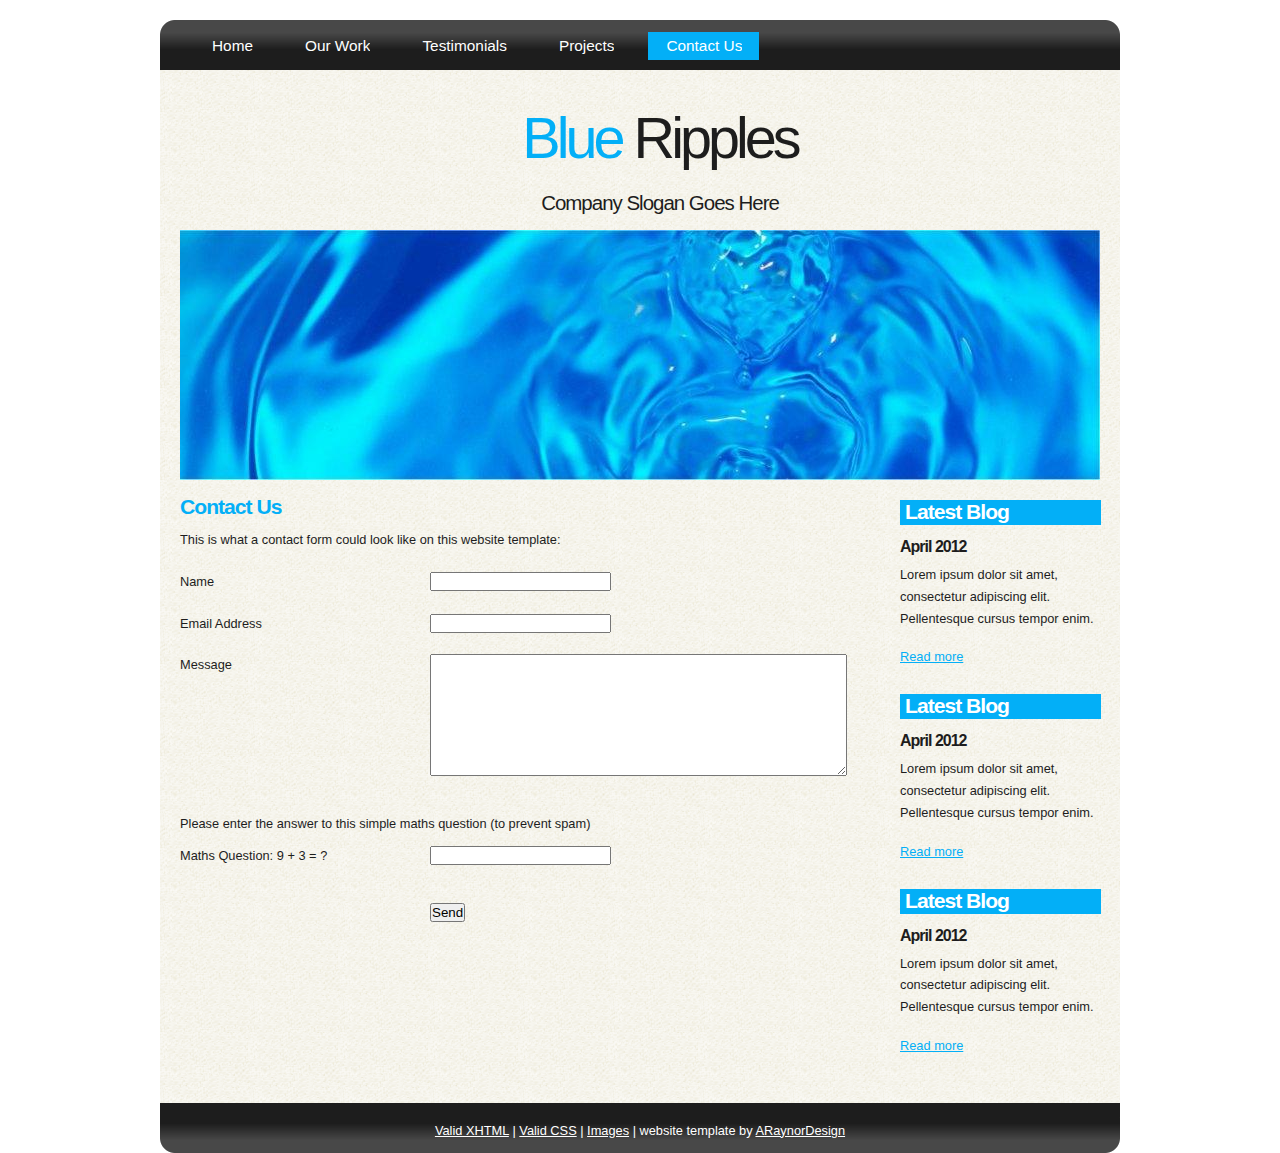
<file: contact.html>
<!DOCTYPE html PUBLIC "-//W3C//DTD XHTML 1.1//EN" "http://www.w3.org/TR/xhtml11/DTD/xhtml11.dtd">
<html xmlns="http://www.w3.org/1999/xhtml" xml:lang="en">

<head>
  <title>ARaynorDesign Template</title>
  <meta name="description" content="free website template" />
  <meta name="keywords" content="enter your keywords here" />
  <meta http-equiv="content-type" content="text/html; charset=utf-8" />
  <link rel="stylesheet" type="text/css" href="css/style.css" />
  <script type="text/javascript" src="js/jquery.min.js"></script>
  <script type="text/javascript" src="js/jquery.easing.min.js"></script>
  <script type="text/javascript" src="js/jquery.lavalamp.min.js"></script>
  <script type="text/javascript">
    $(function() {
      $("#lava_menu").lavaLamp({
        fx: "backout",
        speed: 700
      });
    });
  </script>
    <script type="text/javascript" src="js/jquery.nivo.slider.pack.js"></script>
    <script type="text/javascript">
    $(window).load(function() {
        $('#slider').nivoSlider();
    });
    </script>
</head>

<body>
  <div id="main">
    <div id="site_content">  
	  <div id="menubar">
        <ul class="lavaLampWithImage" id="lava_menu">
          <li><a href="index.html">Home</a></li>
          <li><a href="ourwork.html">Our Work</a></li>
          <li><a href="testimonials.html">Testimonials</a></li>
          <li><a href="projects.html">Projects</a></li>
          <li class="current"><a href="contact.html">Contact Us</a></li>
        </ul>
	  </div><!--close menubar-->	
      <div id="header">  
        <h1>Blue <span>Ripples</span></h1>	
	    <h2>Company Slogan Goes Here</h2>
      </div><!--close header-->	
	  <div id="banner_image">
	    <div id="slider-wrapper">        
          <div id="slider" class="nivoSlider">
            <img src="images/slide1.jpg" alt="" />
            <img src="images/slide2.jpg" alt="" />
            <img src="images/slide3.jpg" alt="" />
		  </div><!--close slider-->
		</div><!--close slider-wrapper-->
	  </div><!--close banner_image-->		
      <div id="content">
        <div class="clear"></div>
        <div class="content_item">
          <h2>Contact Us</h2>
          <p>This is what a contact form could look like on this website template:</p>
          <div style="width:170px; float:left;"><p>Name</p></div>
	      <div style="width:430px; float:right;"><p><input class="contact" type="text" name="your_name" value="" /></p></div>
          <div style="width:170px; float:left;"><p>Email Address</p></div>
		  <div style="width:430px; float:right;"><p><input class="contact" type="text" name="your_email" value="" /></p></div>
          <div style="width:170px; float:left;"><p>Message</p></div>
	      <div style="width:430px; float:right;"><p><textarea class="contact textarea" rows="8" cols="50" name="your_message"></textarea></p></div>
          <br style="clear:both;" />
          <p style="padding: 10px 0 10px 0;">Please enter the answer to this simple maths question (to prevent spam)</p>
          <div style="width:170px; float:left;"><p>Maths Question: 9 + 3 = ?</p></div>
	      <div style="width:430px; float:right;"><p><input type="text" name="user_answer" class="contact" /><input type="hidden" name="answer" value="4d76fe9775" /></p></div>
          <div style="width:430px; float:right;"><p style="padding-top: 15px"><input class="submit" type="submit" name="contact_submitted" value="Send" /></p></div>
        </div><!--close content_item-->
	    
		  <div class="sidebar_container">  	  
		    <div class="sidebar">
              <div class="sidebar_item">
                <h2>Latest Blog</h2>
			    <h4>April 2012</h4>
                <p>Lorem ipsum dolor sit amet, consectetur adipiscing elit. Pellentesque cursus tempor enim.</p>
		          <a href="#">Read more</a>
              </div><!--close sidebar_item--> 
            </div><!--close sidebar-->     		
		    <div class="sidebar">
              <div class="sidebar_item">
                <h2>Latest Blog</h2>
		  	    <h4>April 2012</h4>
                <p>Lorem ipsum dolor sit amet, consectetur adipiscing elit. Pellentesque cursus tempor enim.</p>
		          <a href="#">Read more</a>
              </div><!--close sidebar_item--> 
            </div><!--close sidebar-->  
		    <div class="sidebar">
              <div class="sidebar_item">
                <h2>Latest Blog</h2>
			    <h4>April 2012</h4>
                <p>Lorem ipsum dolor sit amet, consectetur adipiscing elit. Pellentesque cursus tempor enim.</p>
		          <a href="#">Read more</a>
              </div><!--close sidebar_item--> 
            </div><!--close sidebar-->  
           </div><!--close sidebar_container-->	
         <br style="clear:both;" />
      </div><!--close content-->	
    </div><!--close site_content-->	
    <div id="footer">  
      <a href="http://validator.w3.org/check?uri=referer">Valid XHTML</a> | <a href="http://jigsaw.w3.org/css-validator/check/referer">Valid CSS</a> | <a href="http://fotogrph.com/">Images</a> | website template by <a href="http://www.araynordesign.co.uk">ARaynorDesign</a>
    </div><!--close footer-->	
  </div><!--close main-->	
</body>
</html>
</file>
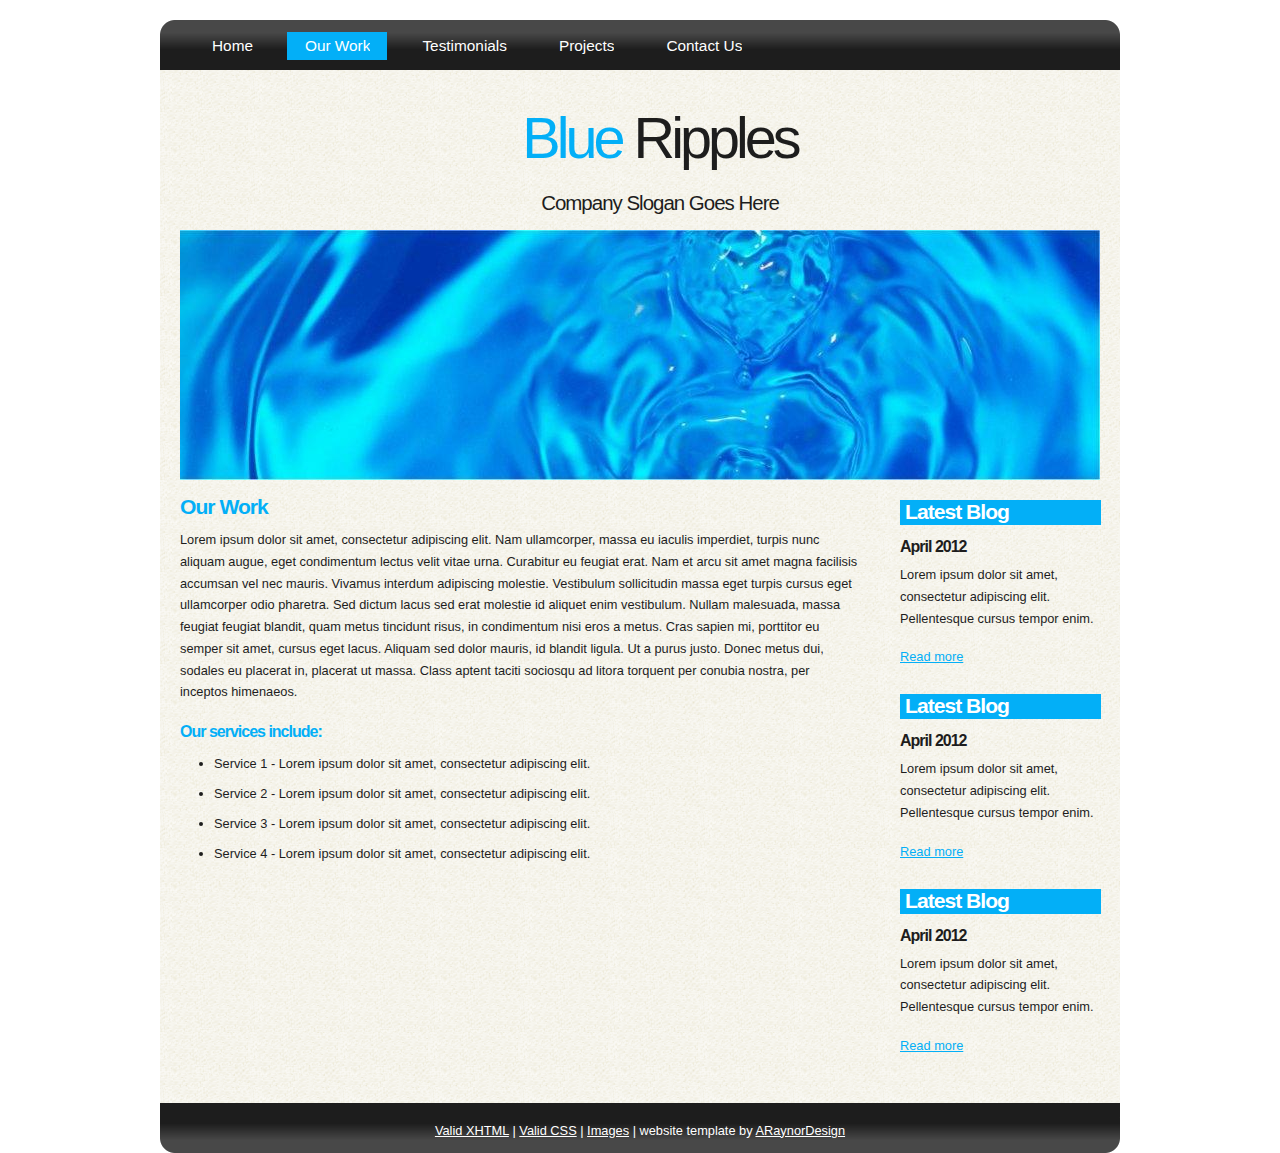
<file: ourwork.html>
<!DOCTYPE html PUBLIC "-//W3C//DTD XHTML 1.1//EN" "http://www.w3.org/TR/xhtml11/DTD/xhtml11.dtd">
<html xmlns="http://www.w3.org/1999/xhtml" xml:lang="en">

<head>
  <title>ARaynorDesign Template</title>
  <meta name="description" content="free website template" />
  <meta name="keywords" content="enter your keywords here" />
  <meta http-equiv="content-type" content="text/html; charset=utf-8" />
  <link rel="stylesheet" type="text/css" href="css/style.css" />
  <script type="text/javascript" src="js/jquery.min.js"></script>
  <script type="text/javascript" src="js/jquery.easing.min.js"></script>
  <script type="text/javascript" src="js/jquery.lavalamp.min.js"></script>
  <script type="text/javascript">
    $(function() {
      $("#lava_menu").lavaLamp({
        fx: "backout",
        speed: 700
      });
    });
  </script>
    <script type="text/javascript" src="js/jquery.nivo.slider.pack.js"></script>
    <script type="text/javascript">
    $(window).load(function() {
        $('#slider').nivoSlider();
    });
    </script>
</head>

<body>
  <div id="main">
    <div id="site_content">  	
	  <div id="menubar">
        <ul class="lavaLampWithImage" id="lava_menu">
          <li><a href="index.html">Home</a></li>
          <li class="current"><a href="ourwork.html">Our Work</a></li>
          <li><a href="testimonials.html">Testimonials</a></li>
          <li><a href="projects.html">Projects</a></li>
          <li><a href="contact.html">Contact Us</a></li>
        </ul>
	  </div><!--close menubar-->
      <div id="header">  
        <h1>Blue <span>Ripples</span></h1>	
	    <h2>Company Slogan Goes Here</h2>
      </div><!--close header-->	
	  <div id="banner_image">
	    <div id="slider-wrapper">        
          <div id="slider" class="nivoSlider">
            <img src="images/slide1.jpg" alt="" />
            <img src="images/slide2.jpg" alt="" />
            <img src="images/slide3.jpg" alt="" />
		  </div><!--close slider-->
		</div><!--close slider-wrapper-->
	  </div><!--close banner_image-->			
      <div id="content">
        <div class="content_item">
          <h2>Our Work</h2>
	      <p>Lorem ipsum dolor sit amet, consectetur adipiscing elit. Nam ullamcorper, massa eu iaculis imperdiet, turpis nunc aliquam augue, eget condimentum lectus velit vitae urna. Curabitur eu feugiat erat. Nam et arcu sit amet magna facilisis accumsan vel nec mauris. Vivamus interdum adipiscing molestie. Vestibulum sollicitudin massa eget turpis cursus eget ullamcorper odio pharetra. Sed dictum lacus sed erat molestie id aliquet enim vestibulum. Nullam malesuada, massa feugiat feugiat blandit, quam metus tincidunt risus, in condimentum nisi eros a metus. Cras sapien mi, porttitor eu semper sit amet, cursus eget lacus. Aliquam sed dolor mauris, id blandit ligula. Ut a purus justo. Donec metus dui, sodales eu placerat in, placerat ut massa. Class aptent taciti sociosqu ad litora torquent per conubia nostra, per inceptos himenaeos.</p>
          <h3>Our services include:</h3>
    	    <ul>
   			  <li>Service 1 - Lorem ipsum dolor sit amet, consectetur adipiscing elit.</li>
    	  	  <li>Service 2 - Lorem ipsum dolor sit amet, consectetur adipiscing elit.</li>
   			  <li>Service 3 - Lorem ipsum dolor sit amet, consectetur adipiscing elit.</li>
   			  <li>Service 4 - Lorem ipsum dolor sit amet, consectetur adipiscing elit.</li>
   		    </ul>
		</div><!--close content_item-->
	      
		  <div class="sidebar_container">  		  
		    <div class="sidebar">
              <div class="sidebar_item">
                <h2>Latest Blog</h2>
			    <h4>April 2012</h4>
                <p>Lorem ipsum dolor sit amet, consectetur adipiscing elit. Pellentesque cursus tempor enim.</p>
		          <a href="#">Read more</a>
              </div><!--close sidebar_item--> 
            </div><!--close sidebar-->     		
		    <div class="sidebar">
              <div class="sidebar_item">
                <h2>Latest Blog</h2>
		  	    <h4>April 2012</h4>
                <p>Lorem ipsum dolor sit amet, consectetur adipiscing elit. Pellentesque cursus tempor enim.</p>
		          <a href="#">Read more</a>
              </div><!--close sidebar_item--> 
            </div><!--close sidebar-->  
		    <div class="sidebar">
              <div class="sidebar_item">
                <h2>Latest Blog</h2>
			    <h4>April 2012</h4>
                <p>Lorem ipsum dolor sit amet, consectetur adipiscing elit. Pellentesque cursus tempor enim.</p>
		          <a href="#">Read more</a>
              </div><!--close sidebar_item--> 
            </div><!--close sidebar-->  
           </div><!--close sidebar_container-->	
           <br style="clear:both;" />
        </div><!--close content-->	
    </div><!--close site_content-->	
    <div id="footer">  
      <a href="http://validator.w3.org/check?uri=referer">Valid XHTML</a> | <a href="http://jigsaw.w3.org/css-validator/check/referer">Valid CSS</a> | <a href="http://fotogrph.com/">Images</a> | website template by <a href="http://www.araynordesign.co.uk">ARaynorDesign</a>
    </div><!--close footer-->
  </div><!--close main-->	
</body>
</html>
</file>
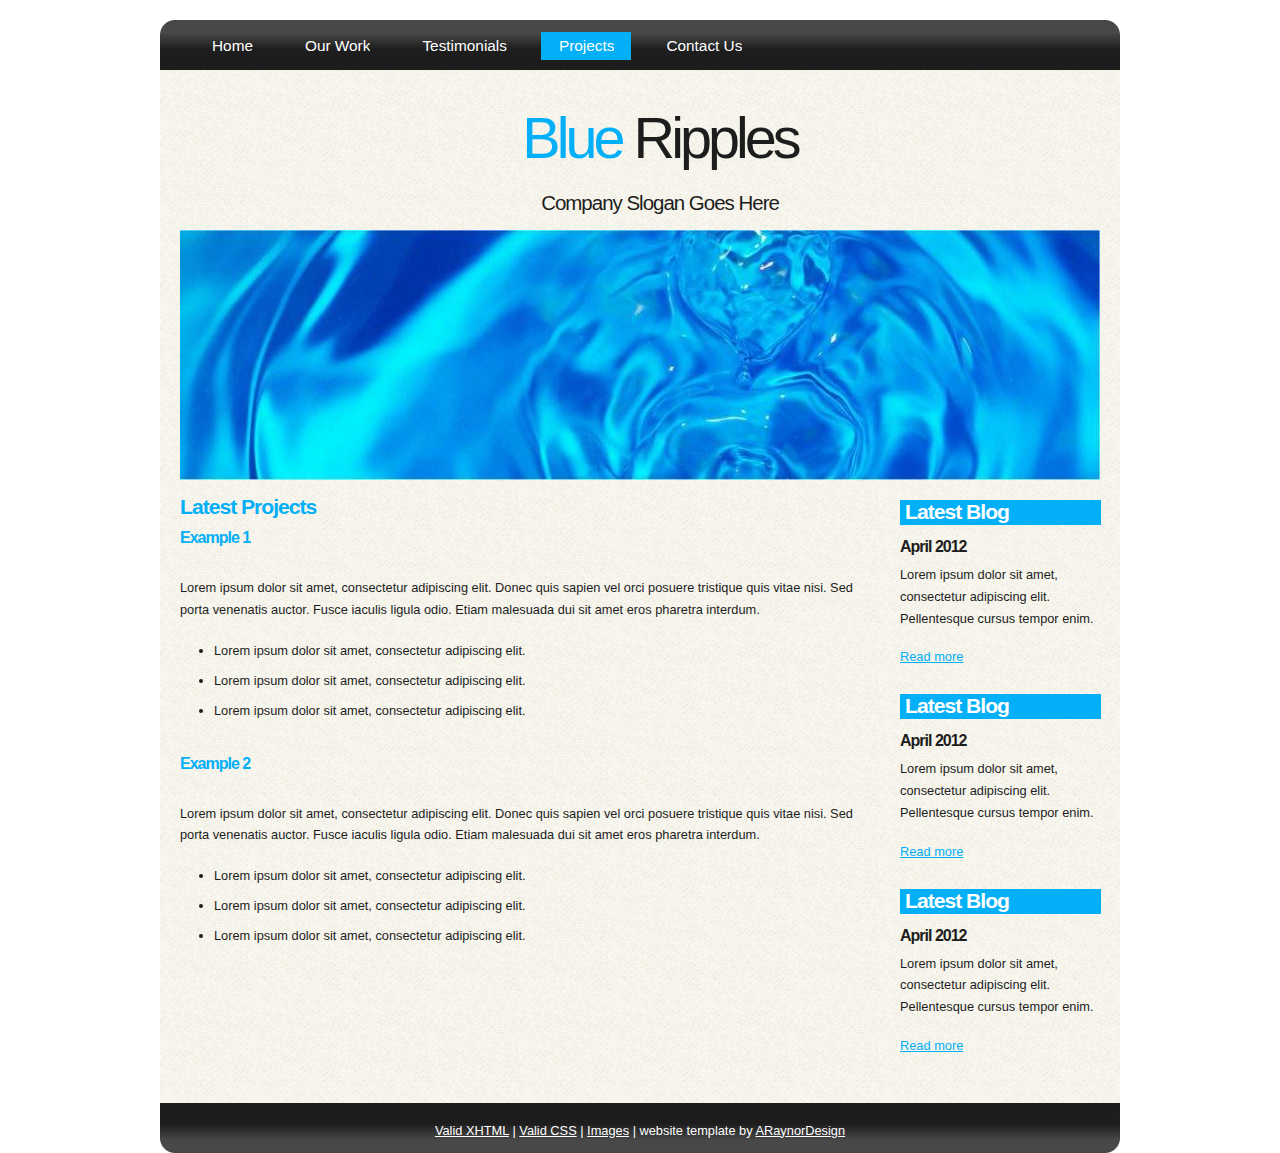
<file: projects.html>
<!DOCTYPE html PUBLIC "-//W3C//DTD XHTML 1.1//EN" "http://www.w3.org/TR/xhtml11/DTD/xhtml11.dtd">
<html xmlns="http://www.w3.org/1999/xhtml" xml:lang="en">

<head>
  <title>ARaynorDesign Template</title>
  <meta name="description" content="free website template" />
  <meta name="keywords" content="enter your keywords here" />
  <meta http-equiv="content-type" content="text/html; charset=utf-8" />
  <link rel="stylesheet" type="text/css" href="css/style.css" />
  <script type="text/javascript" src="js/jquery.min.js"></script>
  <script type="text/javascript" src="js/jquery.easing.min.js"></script>
  <script type="text/javascript" src="js/jquery.lavalamp.min.js"></script>
  <script type="text/javascript">
    $(function() {
      $("#lava_menu").lavaLamp({
        fx: "backout",
        speed: 700
      });
    });
  </script>
    <script type="text/javascript" src="js/jquery.nivo.slider.pack.js"></script>
    <script type="text/javascript">
    $(window).load(function() {
        $('#slider').nivoSlider();
    });
    </script>
</head>

<body>
  <div id="main">
    <div id="site_content">  
	  <div id="menubar">
        <ul class="lavaLampWithImage" id="lava_menu">
          <li><a href="index.html">Home</a></li>
          <li><a href="ourwork.html">Our Work</a></li>
          <li><a href="testimonials.html">Testimonials</a></li>
          <li class="current"><a href="projects.html">Projects</a></li>
          <li><a href="contact.html">Contact Us</a></li>
        </ul>
	  </div><!--close menubar-->
      <div id="header">  
        <h1>Blue <span>Ripples</span></h1>	
	    <h2>Company Slogan Goes Here</h2>
      </div><!--close header-->	
	  <div id="banner_image">
	    <div id="slider-wrapper">        
          <div id="slider" class="nivoSlider">
            <img src="images/slide1.jpg" alt="" />
            <img src="images/slide2.jpg" alt="" />
            <img src="images/slide3.jpg" alt="" />
		  </div><!--close slider-->
		</div><!--close slider-wrapper-->
	  </div><!--close banner_image-->		
      <div id="content">
        <div class="content_item">
          <h2>Latest Projects</h2>
		  <h3>Example 1</h3>
          <br/>
		  <p>Lorem ipsum dolor sit amet, consectetur adipiscing elit. Donec quis sapien vel orci posuere tristique quis vitae nisi. Sed porta venenatis auctor. Fusce iaculis ligula odio. Etiam malesuada dui sit amet eros pharetra interdum.</p>
            <ul>
              <li>Lorem ipsum dolor sit amet, consectetur adipiscing elit.</li>
              <li>Lorem ipsum dolor sit amet, consectetur adipiscing elit.</li>
              <li>Lorem ipsum dolor sit amet, consectetur adipiscing elit.</li>
            </ul>
		    <br style="clear:both" />
          
		    <h3>Example 2</h3>
            <br/>
		  	<p>Lorem ipsum dolor sit amet, consectetur adipiscing elit. Donec quis sapien vel orci posuere tristique quis vitae nisi. Sed porta venenatis auctor. Fusce iaculis ligula odio. Etiam malesuada dui sit amet eros pharetra interdum.</p>
            <ul>
              <li>Lorem ipsum dolor sit amet, consectetur adipiscing elit.</li>
              <li>Lorem ipsum dolor sit amet, consectetur adipiscing elit.</li>
              <li>Lorem ipsum dolor sit amet, consectetur adipiscing elit.</li>
            </ul>
	      <br style="clear:both" />
	      <p>&nbsp;</p>
		</div><!--close content_item-->
	    
		  <div class="sidebar_container">   		  
		    <div class="sidebar">
              <div class="sidebar_item">
                <h2>Latest Blog</h2>
			    <h4>April 2012</h4>
                <p>Lorem ipsum dolor sit amet, consectetur adipiscing elit. Pellentesque cursus tempor enim.</p>
		          <a href="#">Read more</a>
              </div><!--close sidebar_item--> 
            </div><!--close sidebar-->     		
		    <div class="sidebar">
              <div class="sidebar_item">
                <h2>Latest Blog</h2>
		  	    <h4>April 2012</h4>
                <p>Lorem ipsum dolor sit amet, consectetur adipiscing elit. Pellentesque cursus tempor enim.</p>
		          <a href="#">Read more</a>
              </div><!--close sidebar_item--> 
            </div><!--close sidebar-->  
		    <div class="sidebar">
              <div class="sidebar_item">
                <h2>Latest Blog</h2>
			    <h4>April 2012</h4>
                <p>Lorem ipsum dolor sit amet, consectetur adipiscing elit. Pellentesque cursus tempor enim.</p>
		          <a href="#">Read more</a>
              </div><!--close sidebar_item--> 
            </div><!--close sidebar-->  
           </div><!--close sidebar_container-->	
           <br style="clear:both;" />
        </div><!--close content-->	
      </div><!--close site_content-->	
    <div id="footer">  
      <a href="http://validator.w3.org/check?uri=referer">Valid XHTML</a> | <a href="http://jigsaw.w3.org/css-validator/check/referer">Valid CSS</a> | <a href="http://fotogrph.com/">Images</a> | website template by <a href="http://www.araynordesign.co.uk">ARaynorDesign</a>
    </div><!--close footer-->	
  </div><!--close main-->	
</body>
</html>
</file>
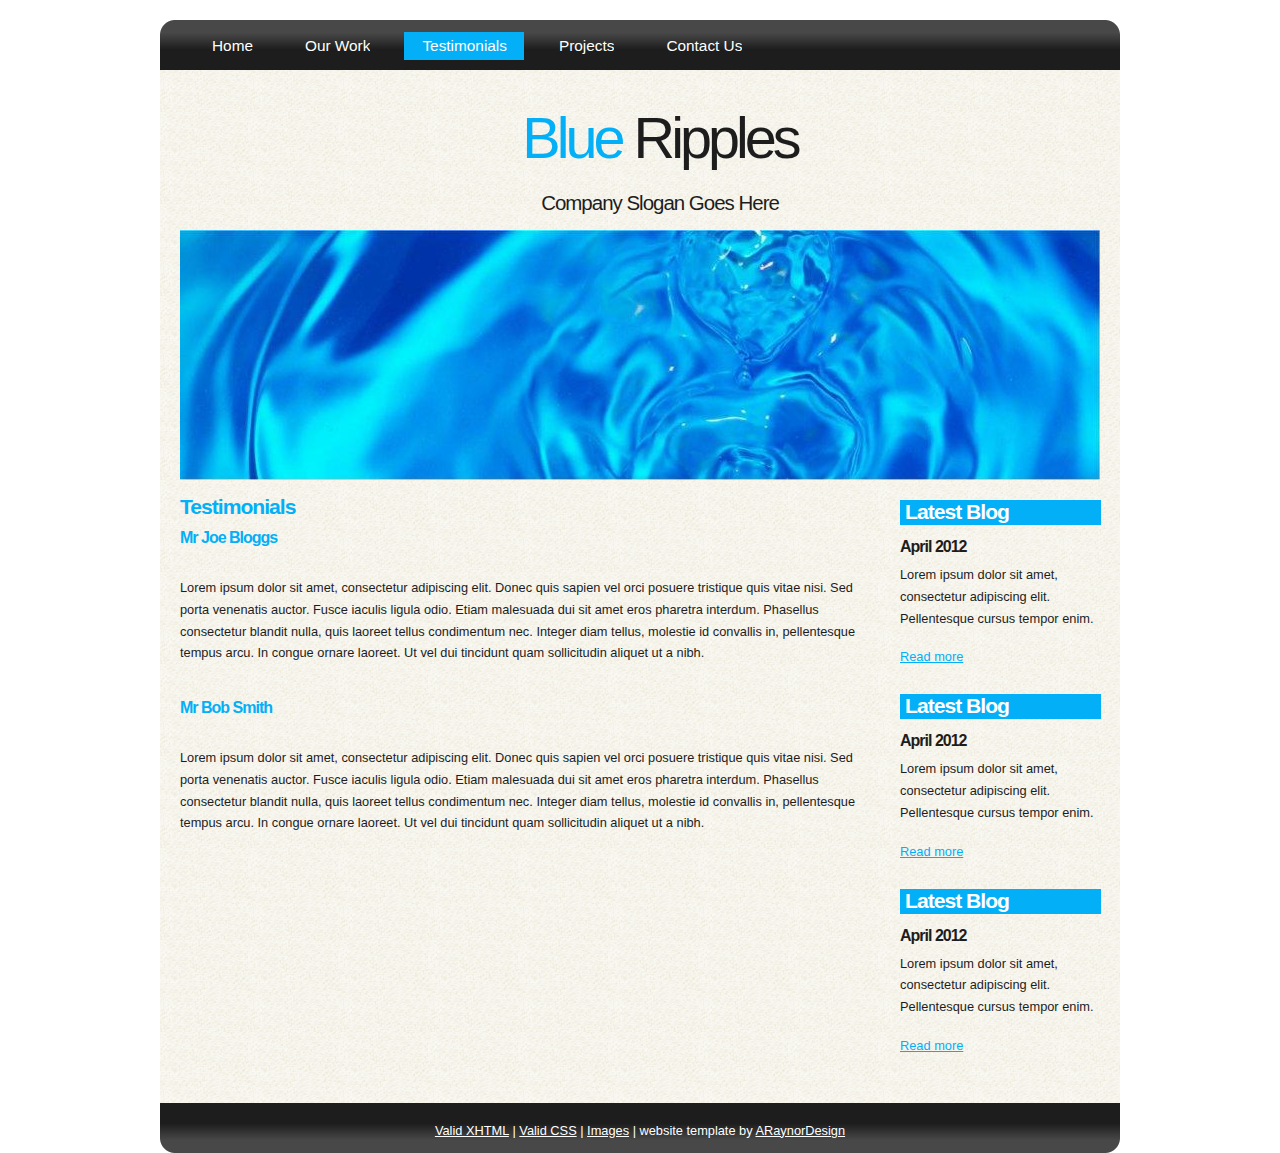
<file: testimonials.html>
<!DOCTYPE html PUBLIC "-//W3C//DTD XHTML 1.1//EN" "http://www.w3.org/TR/xhtml11/DTD/xhtml11.dtd">
<html xmlns="http://www.w3.org/1999/xhtml" xml:lang="en">

<head>
  <title>ARaynorDesign Template</title>
  <meta name="description" content="free website template" />
  <meta name="keywords" content="enter your keywords here" />
  <meta http-equiv="content-type" content="text/html; charset=utf-8" />
  <link rel="stylesheet" type="text/css" href="css/style.css" />
  <script type="text/javascript" src="js/jquery.min.js"></script>
  <script type="text/javascript" src="js/jquery.easing.min.js"></script>
  <script type="text/javascript" src="js/jquery.lavalamp.min.js"></script>
  <script type="text/javascript">
    $(function() {
      $("#lava_menu").lavaLamp({
        fx: "backout",
        speed: 700
      });
    });
  </script>
    <script type="text/javascript" src="js/jquery.nivo.slider.pack.js"></script>
    <script type="text/javascript">
    $(window).load(function() {
        $('#slider').nivoSlider();
    });
    </script>
</head>

<body>  
  <div id="main">
    <div id="site_content">  
	  <div id="menubar">
        <ul class="lavaLampWithImage" id="lava_menu">
          <li><a href="index.html">Home</a></li>
          <li><a href="ourwork.html">Our Work</a></li>
          <li class="current"><a href="testimonials.html">Testimonials</a></li>
          <li><a href="projects.html">Projects</a></li>
          <li><a href="contact.html">Contact Us</a></li>
        </ul>
	  </div><!--close menubar-->
      <div id="header">  
        <h1>Blue <span>Ripples</span></h1>	
	    <h2>Company Slogan Goes Here</h2>
      </div><!--close header-->	
	  <div id="banner_image">
	    <div id="slider-wrapper">        
          <div id="slider" class="nivoSlider">
            <img src="images/slide1.jpg" alt="" />
            <img src="images/slide2.jpg" alt="" />
            <img src="images/slide3.jpg" alt="" />
		  </div><!--close slider-->
		</div><!--close slider-wrapper-->
	  </div><!--close banner_image-->	
      <div id="content">
        <div class="content_item">
            <h2>Testimonials</h2>
		    <h3>Mr Joe Bloggs</h3>
            <br/>
	        <p>Lorem ipsum dolor sit amet, consectetur adipiscing elit. Donec quis sapien vel orci posuere tristique quis vitae nisi. Sed porta venenatis auctor. Fusce iaculis ligula odio. Etiam malesuada dui sit amet eros pharetra interdum. Phasellus consectetur blandit nulla, quis laoreet tellus condimentum nec. Integer diam tellus, molestie id convallis in, pellentesque tempus arcu. In congue ornare laoreet. Ut vel dui tincidunt quam sollicitudin aliquet ut a nibh.</p>
	        <br style="clear:both" />
            
			<h3>Mr Bob Smith</h3>
            <br/>
	        <p>Lorem ipsum dolor sit amet, consectetur adipiscing elit. Donec quis sapien vel orci posuere tristique quis vitae nisi. Sed porta venenatis auctor. Fusce iaculis ligula odio. Etiam malesuada dui sit amet eros pharetra interdum. Phasellus consectetur blandit nulla, quis laoreet tellus condimentum nec. Integer diam tellus, molestie id convallis in, pellentesque tempus arcu. In congue ornare laoreet. Ut vel dui tincidunt quam sollicitudin aliquet ut a nibh.</p>
	        <br style="clear:both" />
            <p>&nbsp;</p>
        </div><!--close content_item-->
	    
		  <div class="sidebar_container"> 		  
		    <div class="sidebar">
              <div class="sidebar_item">
                <h2>Latest Blog</h2>
			    <h4>April 2012</h4>
                <p>Lorem ipsum dolor sit amet, consectetur adipiscing elit. Pellentesque cursus tempor enim.</p>
		          <a href="#">Read more</a>
              </div><!--close sidebar_item--> 
            </div><!--close sidebar-->     		
		    <div class="sidebar">
              <div class="sidebar_item">
                <h2>Latest Blog</h2>
		  	    <h4>April 2012</h4>
                <p>Lorem ipsum dolor sit amet, consectetur adipiscing elit. Pellentesque cursus tempor enim.</p>
		          <a href="#">Read more</a>
              </div><!--close sidebar_item--> 
            </div><!--close sidebar-->  
		    <div class="sidebar">
              <div class="sidebar_item">
                <h2>Latest Blog</h2>
			    <h4>April 2012</h4>
                <p>Lorem ipsum dolor sit amet, consectetur adipiscing elit. Pellentesque cursus tempor enim.</p>
		          <a href="#">Read more</a>
              </div><!--close sidebar_item--> 
            </div><!--close sidebar-->  
           </div><!--close sidebar_container-->	
           <br style="clear:both;" />
        </div><!--close content-->	
      </div><!--close site_content-->	
    <div id="footer">  
      <a href="http://validator.w3.org/check?uri=referer">Valid XHTML</a> | <a href="http://jigsaw.w3.org/css-validator/check/referer">Valid CSS</a> | <a href="http://fotogrph.com/">Images</a> | website template by <a href="http://www.araynordesign.co.uk">ARaynorDesign</a>
    </div><!--close footer-->	
  </div><!--close main-->	
</body>
</html>
</file>
<file: css/style.css>
html
{ height: 100%;}

*
{ margin: 0;
  padding: 0;}

body
{ font: normal .80em arial, sans-serif;
  background: #FFF;
  color: #1D1D1D;}

p
{ padding: 0 0 20px 0;
  line-height: 1.7em;}
  
img
{ border: 0;}

h1, h2, h3, h4, h5, h6 
{ font: bold 175% arial, sans-serif;
  color: #03AFF7;
  letter-spacing: -1px;
  margin: 0 0 10px 0;
  padding: 15px 0 0 0;}

h2
{ font: bold 165% arial, sans-serif;}

h3
{ font: bold 125% arial, sans-serif;
  padding: 0 0 5px 0;
  color: #03AFF7;}

h4, h5, h6
{ margin: 0;
  padding: 0 0 5px 0;
  font: bold 110% arial, sans-serif;
  color: #1D1D1D;
  line-height: 1.5em;}

h5, h6
{ font: italic 95% arial, sans-serif;
  color: #1D1D1D;
  padding-bottom: 15px;}

h6
{ color: #362C20;}

a, a:hover
{ background: transparent;
  outline: none;
  text-decoration: underline;
  color: #5D5D5D;}

a:hover
{ text-decoration: underline;
  color: #1D1D1D;}

ul
{ margin: 2px 0 22px 17px;}

ul li
{ margin: 2px 0 15px 17px;}

ol
{ margin: 8px 0 22px 20px;}

ol li
{ margin: 0 0 11px 0;}

#main, #header, #banner, #menubar, #site_content, #footer, #contact, #footer_content
{ margin-left: auto; 
  margin-right: auto;}

#header
{ width: 1000px;
  height: 140px;
  padding-top: 20px;
  background: transparent;
  text-align: center;}

#banner_image {
    margin: 0 auto;
	width: 920px;
}
#slider-wrapper {
    height: 250px;
	background: transparent;
	width: 920px;
}
#slider {
    background: url("../images/loading.gif") no-repeat scroll 50% 50% transparent;
    height: 250px;
    position: relative;
    width: 920px;
}
#slider img {
    display: none;
    left: 0;
    position: absolute;
    top: 0;
}
#slider a {
    border: 0 none;
    display: block;
}
.nivoSlider {
    position: relative;
}
.nivoSlider img {
    left: 0;
    position: absolute;
    top: 0;
}
.nivoSlider a.nivo-imageLink {
    border: 0 none;
    display: none;
    height: 100%;
    left: 0;
    margin: 0;
    padding: 0;
    position: absolute;
    top: 0;
    width: 100%;
    z-index: 6;
}
.nivo-slice {
    display: block;
    height: 100%;
    position: absolute;
    z-index: 5;
}
.nivo-box {
    display: block;
    position: absolute;
    z-index: 5;
}
.nivo-caption {
    background: none repeat scroll 0 0 #000000;
    bottom: 0;
    color: #FFFFFF;
    font-family: arial;
    left: 0;
    position: absolute;
    text-transform: uppercase;
    width: 100%;
    z-index: 8;
}
.nivo-caption p {
    margin: 0;
    padding: 5px;
}
.nivo-caption a {
    color: red;
    display: inline !important;
    text-decoration: none;
}
.nivo-caption a:hover {
    color: blue;
    text-decoration: underline;
}
.nivo-html-caption {
    display: none;
}
.nivo-directionNav a {
    background: url("../images/arrows.png") no-repeat scroll 0 0 transparent;
    cursor: pointer;
    display: block;
    height: 30px;
    position: absolute;
    text-indent: -9999px;
    top: 45%;
    width: 30px;
    z-index: 9;
}
a.nivo-prevNav {
    left: 15px;
}
a.nivo-nextNav {
    background-position: -30px 50%;
    right: 15px;
}
.nivo-controlNav {
    bottom: -30px;
    left: 50%;
    margin-left: -40px;
    position: absolute;
}
.nivo-controlNav a {
    cursor: pointer;
    float: left;
    height: 22px;
    margin-top: 250px;
    position: relative;
    text-indent: -9999px;
    width: 22px;
    z-index: 9;
}
.nivo-controlNav a.active {
    background-position: 0 -22px;
}
  
#header H1
{ width: 1000px;
  font: normal 450% arial, sans-serif;
  color: #03AFF7;
  letter-spacing: -4px;
  background: transparent;}

span
{ color: #1D1D1D;}

#header H2
{ width: 1000px;
  font: normal 160% arial, sans-serif;
  color: #1D1D1D;
  letter-spacing: -1px;
  margin-top: -5px;
  background: transparent;}

#menubar
{ width: 960px;
  height: 50px;
  color: #000;
  background: transparent url(../images/menubar.png) no-repeat;} 
  
#contact{
  width: 230px;
  float: left;
  height: 40px;
  background: transparent;
  padding: 10px 0 10px 20px;
}

#site_content
{ width: 960px;
  overflow: hidden;
  margin-top: 20px;
  background: transparent url(../images/pattern.png) repeat;}  

.sidebar_container
{ float: left;
  width: 260px;
  margin: 20px 0 20px 0;}

.sidebar
{ float: right;
  width: 240px;
  padding-left: 10px;
  margin-bottom: 10px;}

.sidebar_item
{ font: normal 100% arial, sans-serif;
  padding: 0 15px 0 0;
  margin-bottom: 20px;
  width: 201px;}

.sidebar h2
{ height: 20px;
  padding: 0 0 5px 5px;
  color: #FFF;
  background: #03AFF7;}  
  
.sidebar h4
{ font-size: 125%;
  color: #1D1D1D;}

.sidebar p
{ color: #1D1D1D;}

.sidebar a
{ color: #03AFF7;}

.sidebar a:hover
{ text-decoration: none;}

.sidebar ul li, .sidebar ul li.selected
{ list-style: none; 
  margin: 15px 0;
  padding: 0;}

.sidebar li.selected, .sidebar li:hover
{ color: #5D5D5D;
  text-decoration: none;} 

#content
{ text-align: left;
  width: 960px;
  padding: 0;
  margin: 0 0 0 20px;
  float: left;}

.content_item
{ width: 680px;
  margin: 0 20px 20px 0;
  float: left;}

.content_image
{ width: 250px;
  padding: 0px 20px 20px 0px;
  float: left;}
  
#footer
{ width: 960px;
  font: normal 100% arial, sans-serif;
  height: 30px;
  margin-bottom: 40px;
  padding: 20px 0 0px 0;
  text-align: center; 
  background: transparent url(../images/footer.png) no-repeat;
  color: #FFF;}

#footer a, #footer a:hover
{ color: #FFF;
  text-decoration: underline;}

#footer a:hover
{ text-decoration: none;}
  
/* from here: http://www.gmarwaha.com/blog/2007/08/23/lavalamp-for-jquery-lovers */
.lavaLampWithImage {
  position: relative;
  height: 30px;
  padding: 10px 0px 5px 0;
  overflow: hidden;
  margin: 0 0px 0 0;
  width: 1000px;
}

.lavaLampWithImage li {
  float: left;
  list-style: none;
}

.lavaLampWithImage li.back {
  background: #03AFF7;
  height: 28px;
  z-index: 8;
  position: absolute;
}

.lavaLampWithImage li a {
  font: normal 120% arial, sans-serif;
  text-decoration: none;
  color: #FFF;
  z-index: 10;
  display: block;
  height: 60px;
  padding: 5px 0px 0px 35px;
  position: relative;
  overflow: hidden;
}

.lavaLampWithImage li a:hover, .lavaLampWithImage li a:active, .lavaLampWithImage li a:visited {
  border: none;
}
</file>
<file: css/mystyle.css>
.s1
{
 color: purple;
 font-size: 30px;
 font-weight: 900;
 text-align: center;
}

.s2
{
 color: red;
 font-size: 30px;
 font-weight: 900;
 text-align: center
}

.s3
{
 color: blue;
 font-size: 30px;
 font-weight: 900;
 text-align: left
}

.s4
{
 color: brown;
 font-size: 30px;
 font-weight: 900;
 text-align: left
}
</file>
